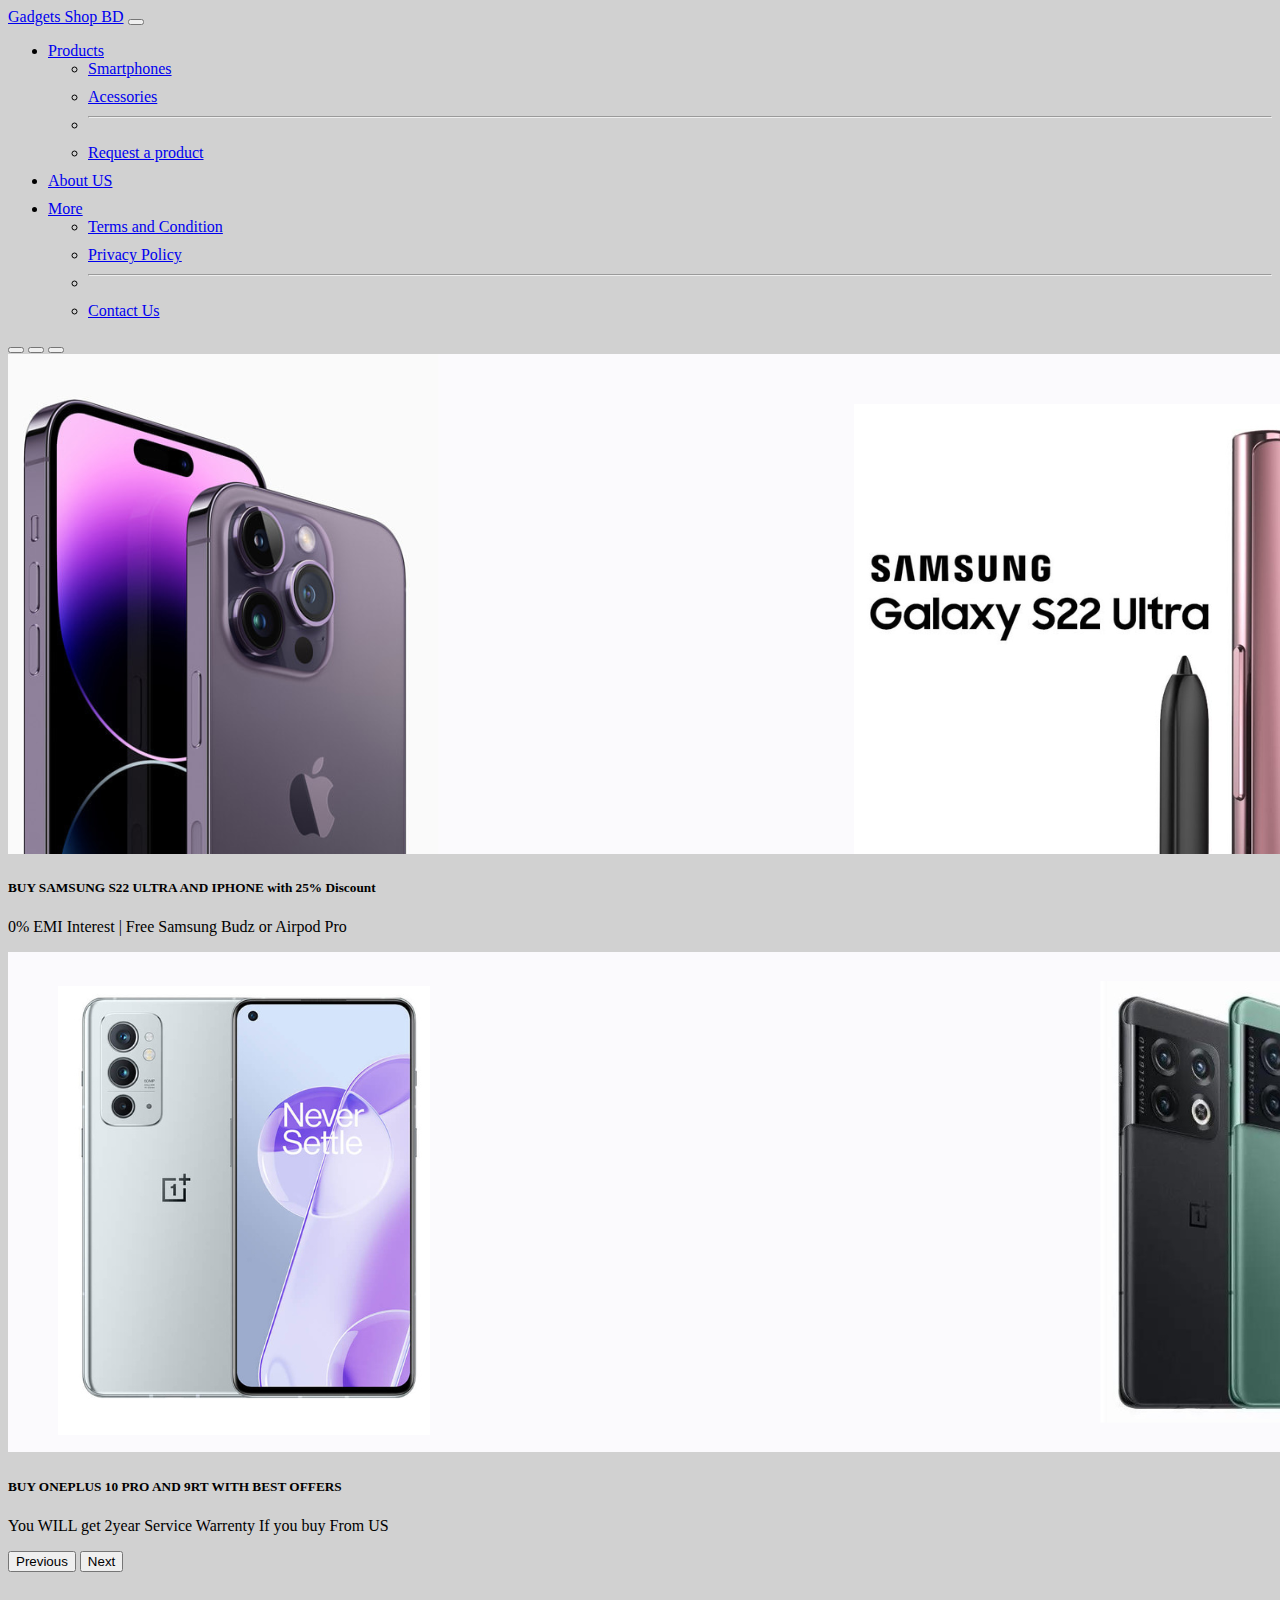
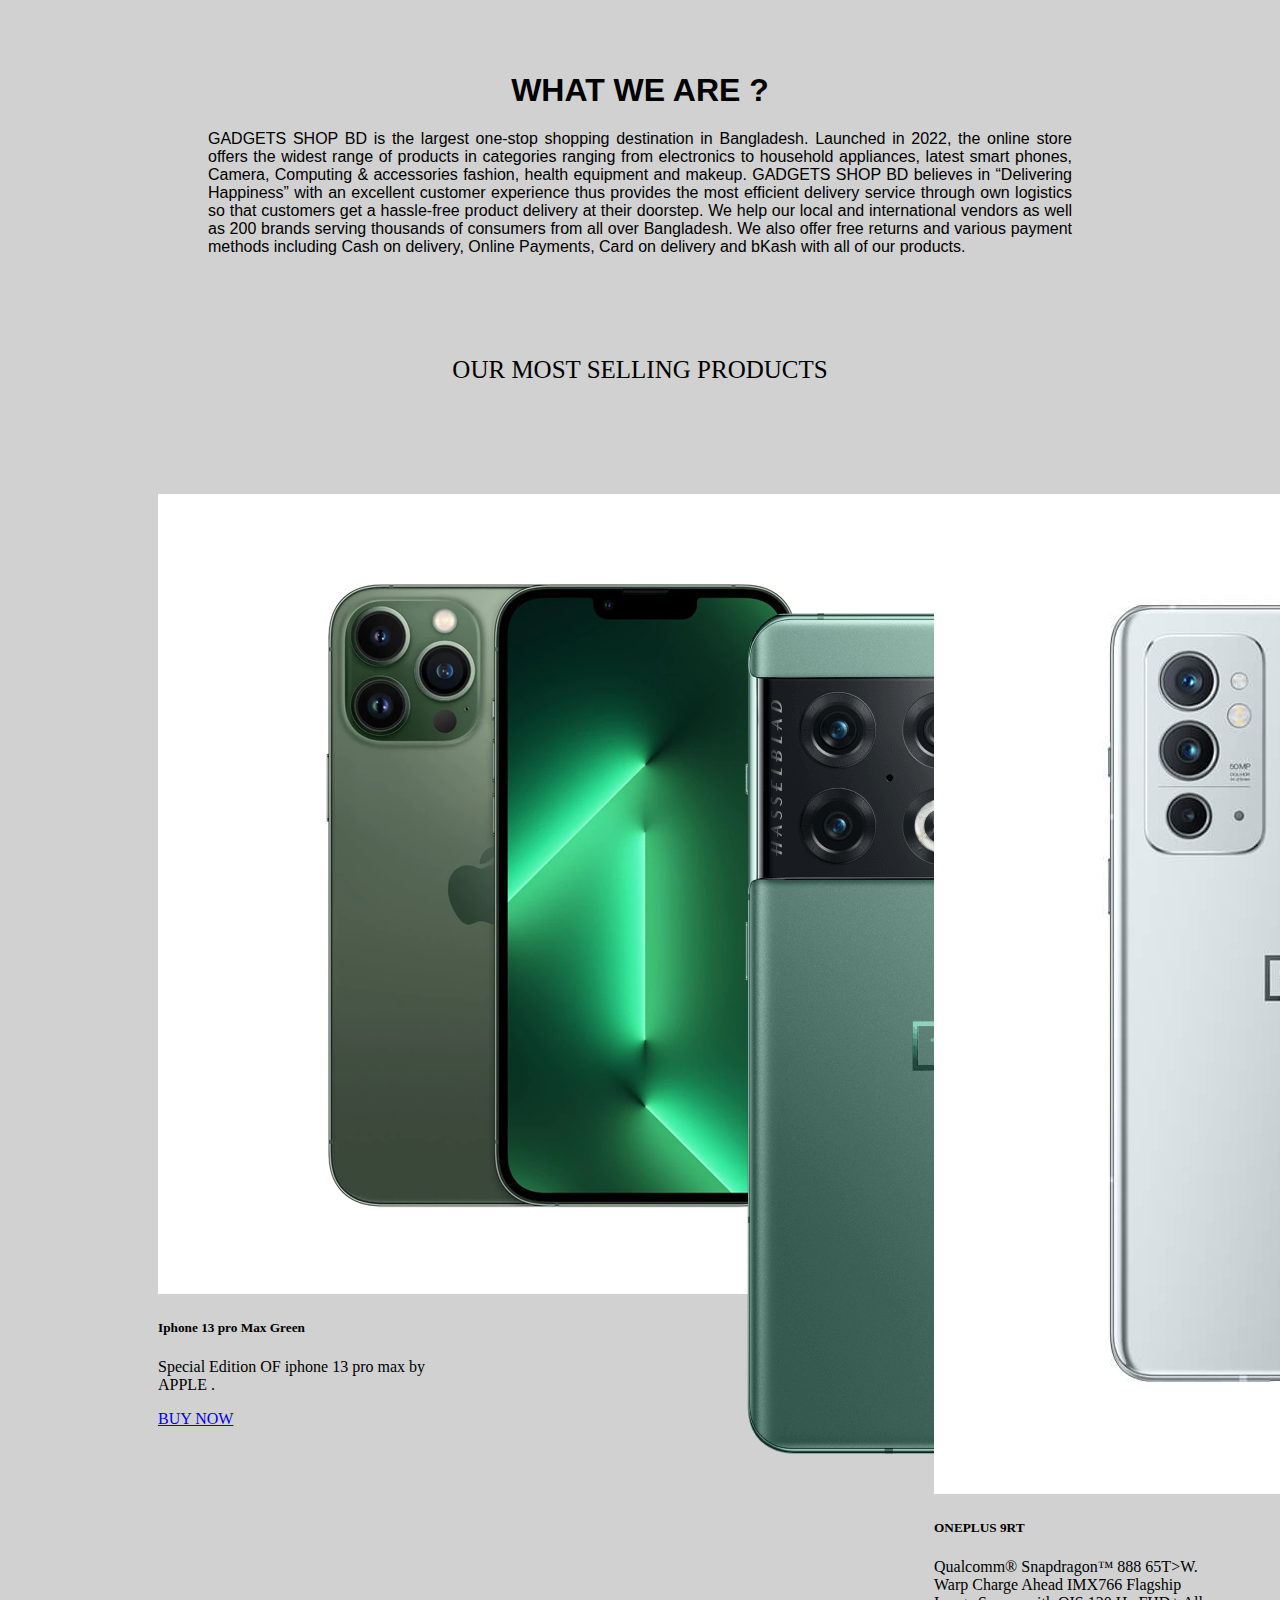
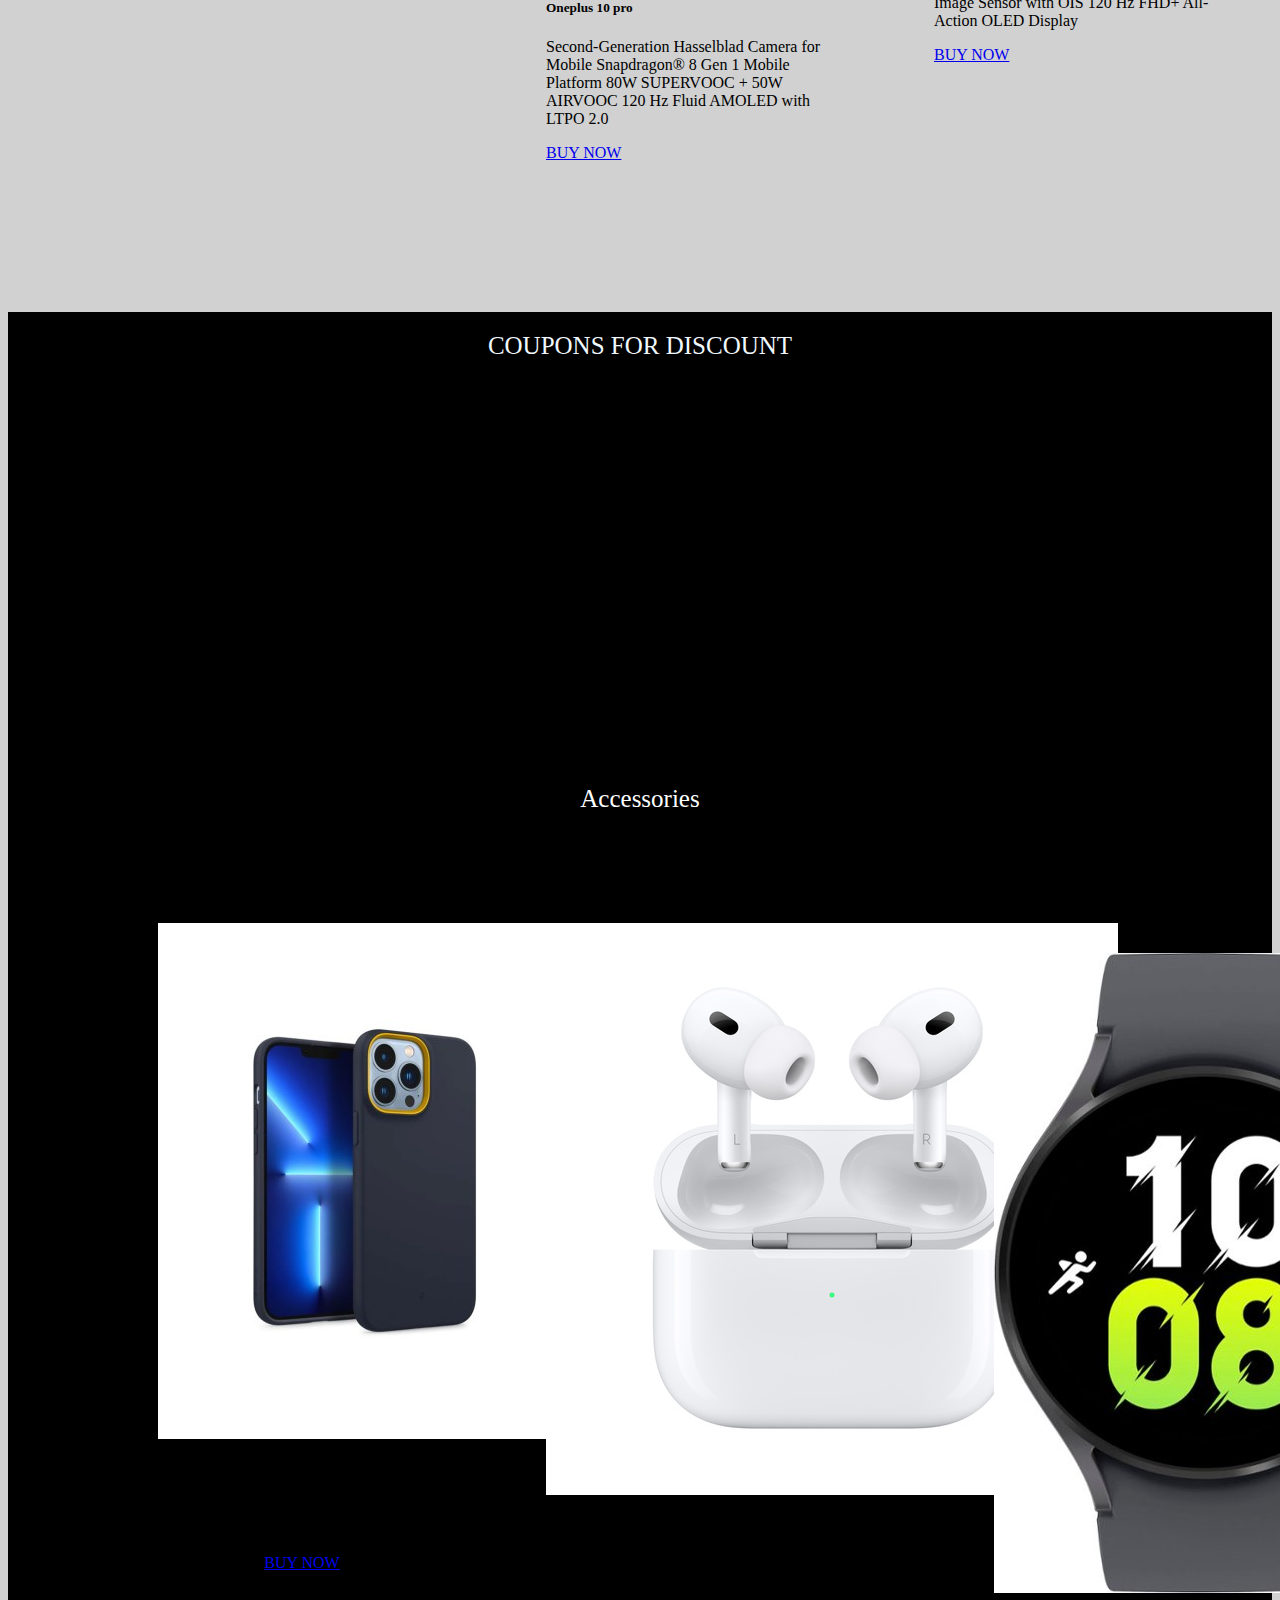
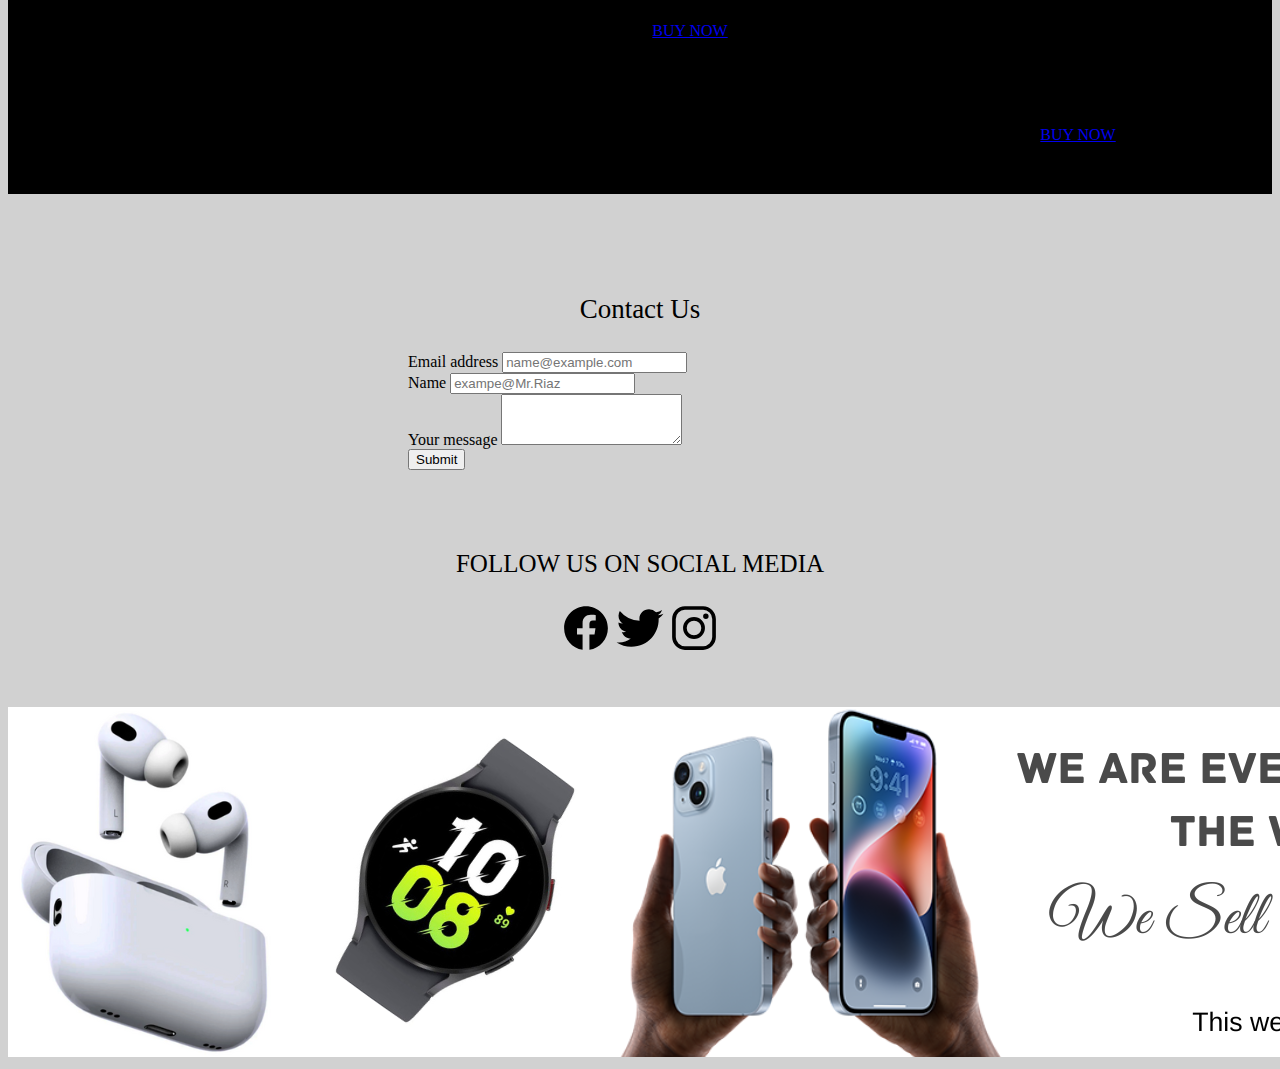
<file: src/index.html>
<!doctype html>
<html lang="en">

<head>
    <!-- Required meta tags -->
    <meta charset="utf-8">
    <meta name="viewport" content="width=device-width, initial-scale=1">

    <!-- Bootstrap CSS -->
    <link href="https://cdn.jsdelivr.net/npm/bootstrap@5.0.2/dist/css/bootstrap.min.css" rel="stylesheet"
        integrity="sha384-EVSTQN3/azprG1Anm3QDgpJLIm9Nao0Yz1ztcQTwFspd3yD65VohhpuuCOmLASjC" crossorigin="anonymous">

    <link rel="stylesheet" href="style.css">

    <title>GADGETS SHOP BD </title>
</head>

<body>

    <!--NAV MENU-->
    <div>

        <nav class="navbar navbar-expand-lg navbar-dark bg-dark ">

            <div class="container-fluid">
                <a class="navbar-brand" href="index.html">Gadgets Shop BD</a>
                <button class="navbar-toggler" type="button" data-bs-toggle="collapse"
                    data-bs-target="#navbarSupportedContent" aria-controls="navbarSupportedContent"
                    aria-expanded="false" aria-label="Toggle navigation">
                    <span class="navbar-toggler-icon"></span>
                </button>
                <div class="collapse navbar-collapse" id="navbarSupportedContent">
                    <ul class="navbar-nav me-auto mb-2 mb-lg-0">
                        <!-- <li class="nav-item">
                            <a class="nav-link active" aria-current="page" href="#">Products</a>
                        </li> -->
                        <!--  -->
                        <li class="nav-item dropdown">
                            <a class="nav-link dropdown-toggle" href="#" id="navbarDropdown" role="button"
                                data-bs-toggle="dropdown" aria-expanded="false">
                                Products
                            </a>
                            <ul class="dropdown-menu" aria-labelledby="navbarDropdown">
                                <li><a class="dropdown-item" href="products.html" target="_blank">Smartphones</a></li>
                                <li><a class="dropdown-item" href="acessories.html" target="_blank">Acessories</a></li>
                                <li>
                                    <hr class="dropdown-divider">
                                </li>
                                <li><a class="dropdown-item" href="request-product.html" target="_blank">Request a product</a></li>
                            </ul>
                        </li>
                        <!--  -->
                        <li class="nav-item">
                            <a class="nav-link" href="abount.html" target="_blank">About US</a>
                        </li>
                        <li class="nav-item dropdown">
                            <a class="nav-link dropdown-toggle" href="#" id="navbarDropdown" role="button"
                                data-bs-toggle="dropdown" aria-expanded="false">
                                More
                            </a>
                            <ul class="dropdown-menu" aria-labelledby="navbarDropdown">
                                <li><a class="dropdown-item" href="terms-and-condition.html">Terms and Condition</a></li>
                                <li><a class="dropdown-item" href="privacy-policy.html">Privacy Policy</a></li>
                                <li>
                                    <hr class="dropdown-divider">
                                </li>
                                <li><a class="dropdown-item" href="request-product.html">Contact Us</a></li>
                            </ul>
                        </li>
                    </ul>
                    <!--
                <form class="d-flex">
                    <input class="form-control me-2" type="search" placeholder="Search" aria-label="Search">
                    <button class="btn btn-outline-success" type="submit">Search Products</button>
                  </form>
                -->
                </div>
            </div>
        </nav>

    </div>

    <!-- PHOTO SLIDE -->
    <div id="carouselExampleDark" class="carousel carousel-dark slide" data-bs-ride="carousel">
        <div class="carousel-indicators">
            <button type="button" data-bs-target="#carouselExampleDark" data-bs-slide-to="0" class="active"
                aria-current="true" aria-label="Slide 1"></button>
            <button type="button" data-bs-target="#carouselExampleDark" data-bs-slide-to="1"
                aria-label="Slide 2"></button>
            <button type="button" data-bs-target="#carouselExampleDark" data-bs-slide-to="2"
                aria-label="Slide 3"></button>
        </div>
        <div class="carousel-inner">
            <div class="carousel-item active" data-bs-interval="10000">
                <img src="/images/001.png" class="d-block w-100" alt="...">
                <div class="carousel-caption d-none d-md-block">
                    <h5>BUY SAMSUNG S22 ULTRA AND IPHONE with 25% Discount </h5>
                    <p>0% EMI Interest | Free Samsung Budz or Airpod Pro </p>
                </div>
            </div>
            <div class="carousel-item" data-bs-interval="2000">
                <img src="/images/02.png" class="d-block w-100" alt="...">
                <div class="carousel-caption d-none d-md-block">
                    <h5>BUY ONEPLUS 10 PRO AND 9RT WITH BEST OFFERS </h5>
                    <p>You WILL get 2year Service Warrenty If you buy From US</p>
                </div>
            </div>
            <!-- <div class="carousel-item">
                <img src="phone.png" class="d-block w-100" alt="...">
                <div class="carousel-caption d-none d-md-block">
                    <h5>PURCHASE ANY SMARTPHONE TO GET 10% cashback</h5>

                </div>
            </div> -->
        </div>
        <button class="carousel-control-prev" type="button" data-bs-target="#carouselExampleDark" data-bs-slide="prev">
            <span class="carousel-control-prev-icon" aria-hidden="true"></span>
            <span class="visually-hidden">Previous</span>
        </button>
        <button class="carousel-control-next" type="button" data-bs-target="#carouselExampleDark" data-bs-slide="next">
            <span class="carousel-control-next-icon" aria-hidden="true"></span>
            <span class="visually-hidden">Next</span>
        </button>
    </div>

    <!-- PARAGRAPH -->

    <div class="body-paragraph-1">
        <h1>WHAT WE ARE ?</h1>
        <p class="paragraph-1">
            GADGETS SHOP BD is the largest one-stop shopping destination in Bangladesh. Launched in 2022, the online
            store offers
            the widest range of products in categories ranging from electronics to household appliances, latest smart
            phones, Camera, Computing & accessories fashion, health equipment and makeup.

            GADGETS SHOP BD believes in “Delivering Happiness” with an excellent customer experience thus provides the
            most
            efficient delivery service through own logistics so that customers get a hassle-free product delivery at
            their
            doorstep. We help our local and international vendors as well as 200 brands serving thousands of consumers
            from
            all over Bangladesh. We also offer free returns and various payment methods including Cash on delivery,
            Online
            Payments, Card on delivery and bKash with all of our products.

        </p>
    </div>


    <!-- sub text 1 -->
    <div class="Most-selling">
        <p>
            OUR MOST SELLING PRODUCTS
        </p>
    </div>


    <!-- Buy Product cards -->
    <div class="cards">

        <div class="card" style="width: 18rem;">
            <img src="/images/iphone 13 green.png" class="card-img-top" alt="...">
            <div class="card-body">
                <h5 class="card-title">Iphone 13 pro Max Green</h5>
                <p class="card-text">Special Edition OF iphone 13 pro max by APPLE . </p>
                <a href="#" class="btn btn-primary">BUY NOW</a>
            </div>
        </div>
        <div class="card" style="width: 18rem;">
            <img src="/images/Oneplus 10 pro green.png" class="card-img-top" alt="...">
            <div class="card-body">
                <h5 class="card-title">Oneplus 10 pro</h5>
                <p class="card-text">Second-Generation Hasselblad Camera for Mobile
                    Snapdragon® 8 Gen 1 Mobile Platform
                    80W SUPERVOOC + 50W AIRVOOC
                    120 Hz Fluid AMOLED with LTPO 2.0</p>
                <a href="#" class="btn btn-primary">BUY NOW</a>
            </div>
        </div>
        <div class="card" style="width: 18rem;">
            <img src="/images/Oneplus-9RT-5G.jpg" class="card-img-top" alt="...">
            <div class="card-body">
                <h5 class="card-title">ONEPLUS 9RT</h5>
                <p class="card-text">
                    Qualcomm® Snapdragon™ 888

                    65T>W. Warp Charge Ahead

                    IMX766 Flagship Image Sensor with OIS

                    120 Hz FHD+ All-Action OLED Display</p>
                <a href="#" class="btn btn-primary">BUY NOW</a>
            </div>
        </div>
        <div class="card" style="width: 18rem;">
            <img src="/images/14.jpg" class="card-img-top w-60 h-50" alt="...">
            <div class="card-body">
                <h5 class="card-title">Iphone 14 pro Max</h5>
                <p class="card-text">The mastermind behind it all.
                    Say hello to A16 Bionic, the ultimate smartphone chip.</p>
                <a href="#" class="btn btn-primary">BUY NOW</a>
            </div>
        </div>

    </div>

    <!-- Upcoming phones list and black Background -->
    <div id="block-1">

        <div style="font-size:25px;color: aliceblue; padding-top: 20px;">
            COUPONS FOR DISCOUNT 
        </div>

        <div id="listofcoupons">
            <ul class="list-group list-group-horizontal">
                <li class="list-group-item">Gad77785</li>
                <li class="list-group-item">50%gedge</li>
                <li class="list-group-item">4adf5615</li>
            </ul>
            <ul class="list-group list-group-horizontal-sm">
                <li class="list-group-item">dfa5220ss</li>
                <li class="list-group-item">322sdasfs</li>
                <li class="list-group-item">asdasd51s</li>
            </ul>
            <ul class="list-group list-group-horizontal-md">
                <li class="list-group-item">gedgets50</li>
                <li class="list-group-item">free70ged</li>
                <li class="list-group-item">offpersen</li>
            </ul>
            <ul class="list-group list-group-horizontal-lg">
                <li class="list-group-item">77777eee3</li>
                <li class="list-group-item">99999rrr3</li>
                <li class="list-group-item">11111yyy</li>
            </ul>
            <!-- <ul class="list-group list-group-horizontal-xl">
        <li class="list-group-item">An item</li>
        <li class="list-group-item">A second item</li>
        <li class="list-group-item">A third item</li>
      </ul>
      <ul class="list-group list-group-horizontal-xxl">
        <li class="list-group-item">An item</li>
        <li class="list-group-item">A second item</li>
        <li class="list-group-item">A third item</li>
      </ul> -->
        </div>

        <!-- OTHER ACCESSORIES card -->
        <div>
            <p style="color:white ; font-size:25px; " >
                Accessories
            </p>
        </div>
        <div class="cards">

            <div class="card" style="width: 18rem;">
                <img src="/images/iphone13 cover.jpg" class="card-img-top" alt="...">
                <div class="card-body">
                    <h5 class="card-title">Caseology Nano Pop Silicone Case For iPhone 13 Pro Max</h5>
                    <p class="card-text"> Price : 25$</p>
                    <a href="#" class="btn btn-primary">BUY NOW</a>
                </div>
            </div>
            <div class="card" style="width: 18rem;">
                <img src="/images/airpod pro.jpg" class="card-img-top" alt="...">
                <div class="card-body">
                    <h5 class="card-title">AirPods Pro (2nd generation)</h5>
                    <p class="card-text" style="margin-top: 50px;">$249.00
                        or
                        $41.50/mo.per month for 6 mo.</p>
                    <a href="#" class="btn btn-primary" style="margin-top: 30px;">BUY NOW</a>
                </div>
            </div>
            <div class="card" style="width: 18rem;">
                <img src="/images/samsung watch.jpg" class="card-img-top w-50" alt="..."
                    style="margin-left: 60px; margin-top:30px;">
                <div class="card-body">
                    <h5 class="card-title" style="margin-top: 40px;">Samsung - Galaxy Watch5 Aluminum Smartwatch 44mm BT
                        - Graphite</h5>
                    <p class="card-text">
                        Price : $309.99
                    </p>
                    <a href="#" class="btn btn-primary" style="margin-top: 70px;">BUY NOW</a>
                </div>
            </div>
            <div class="card" style="width: 18rem;">
                <img src="/images/samsung budz.jpg" class="card-img-top w-50  " alt="..."
                    style="margin-left:65px; margin-top:20px;">
                <div class="card-body">
                    <h5 class="card-title" style="margin-top: 50px;">Samsung - Galaxy Buds Live True Wireless Earbud Headphones - Bronze</h5>
                    <p class="card-text">Price : $109.99</p>
                    <a href="#" class="btn btn-primary" style="margin-top:65px;">BUY NOW</a>
                </div>
            </div>

        </div>


    </div>

    <p style="font-size:27px ; text-align:center;">
        Contact Us
    </p>

    <div style="margin-left:400px; margin-right:400px; margin-bottom:80px;">
        <div class="mb-3">
            <label for="exampleFormControlInput1" class="form-label">Email address</label>
            <input type="email" class="form-control" id="exampleFormControlInput1" placeholder="name@example.com">    
        </div>
        <div class="mb-3">
            <label for="exampleFormControlInput1" class="form-label">Name</label>
            <input type="email" class="form-control" id="exampleFormControlInput1" placeholder="exampe@Mr.Riaz">    
        </div>
          <div class="mb-3">
            <label for="exampleFormControlTextarea1" class="form-label">Your message</label>
            <textarea class="form-control" id="exampleFormControlTextarea1" rows="3"></textarea>
          </div>
          <div class="col-12">
            <button type="submit" class="btn btn-primary">Submit</button>
          </div>


    </div>

 <!-- social media icon and link  -->
<div style="text-align: center; margin-bottom: 50px;">

    <p style="font-size:25px;">FOLLOW US ON SOCIAL MEDIA </p>
    <a href="https://www.facebook.com/riaz6882/" target="_blank"><img src="/images/logo-facebook.svg" width="50px" alt=""></a>
    <a href="https://twitter.com/i/flow/login" target="_blank"><img src="/images/logo-twitter.svg" width="50px" alt=""></a> 
    <a href="https://www.instagram.com/" target="_blank"><img src="/images/logo-instagram.svg" width="50px" alt=""></a> 

    

</div>


    <div>

        <div id="carouselExampleSlidesOnly" class="carousel slide" data-bs-ride="carousel">
            <div class="carousel-inner">
              <div class="carousel-item active">
                <img src="/images/Footer image.png" class="d-block w-100" alt="...">
              </div>
              <!-- <div class="carousel-item">
                <img src="..." class="d-block w-100" alt="...">
              </div>
              <div class="carousel-item">
                <img src="..." class="d-block w-100" alt="...">
              </div>
            </div> -->
          </div>



    </div>








    <!-- Optional JavaScript; choose one of the two! -->

    <!-- Option 1: Bootstrap Bundle with Popper -->
    <script src="https://cdn.jsdelivr.net/npm/bootstrap@5.0.2/dist/js/bootstrap.bundle.min.js"
        integrity="sha384-MrcW6ZMFYlzcLA8Nl+NtUVF0sA7MsXsP1UyJoMp4YLEuNSfAP+JcXn/tWtIaxVXM"
        crossorigin="anonymous"></script>

    <!-- Option 2: Separate Popper and Bootstrap JS -->
    <!--
    <script src="https://cdn.jsdelivr.net/npm/@popperjs/core@2.9.2/dist/umd/popper.min.js" integrity="sha384-IQsoLXl5PILFhosVNubq5LC7Qb9DXgDA9i+tQ8Zj3iwWAwPtgFTxbJ8NT4GN1R8p" crossorigin="anonymous"></script>
    <script src="https://cdn.jsdelivr.net/npm/bootstrap@5.0.2/dist/js/bootstrap.min.js" integrity="sha384-cVKIPhGWiC2Al4u+LWgxfKTRIcfu0JTxR+EQDz/bgldoEyl4H0zUF0QKbrJ0EcQF" crossorigin="anonymous"></script>
    -->
</body>

</html>
</file>
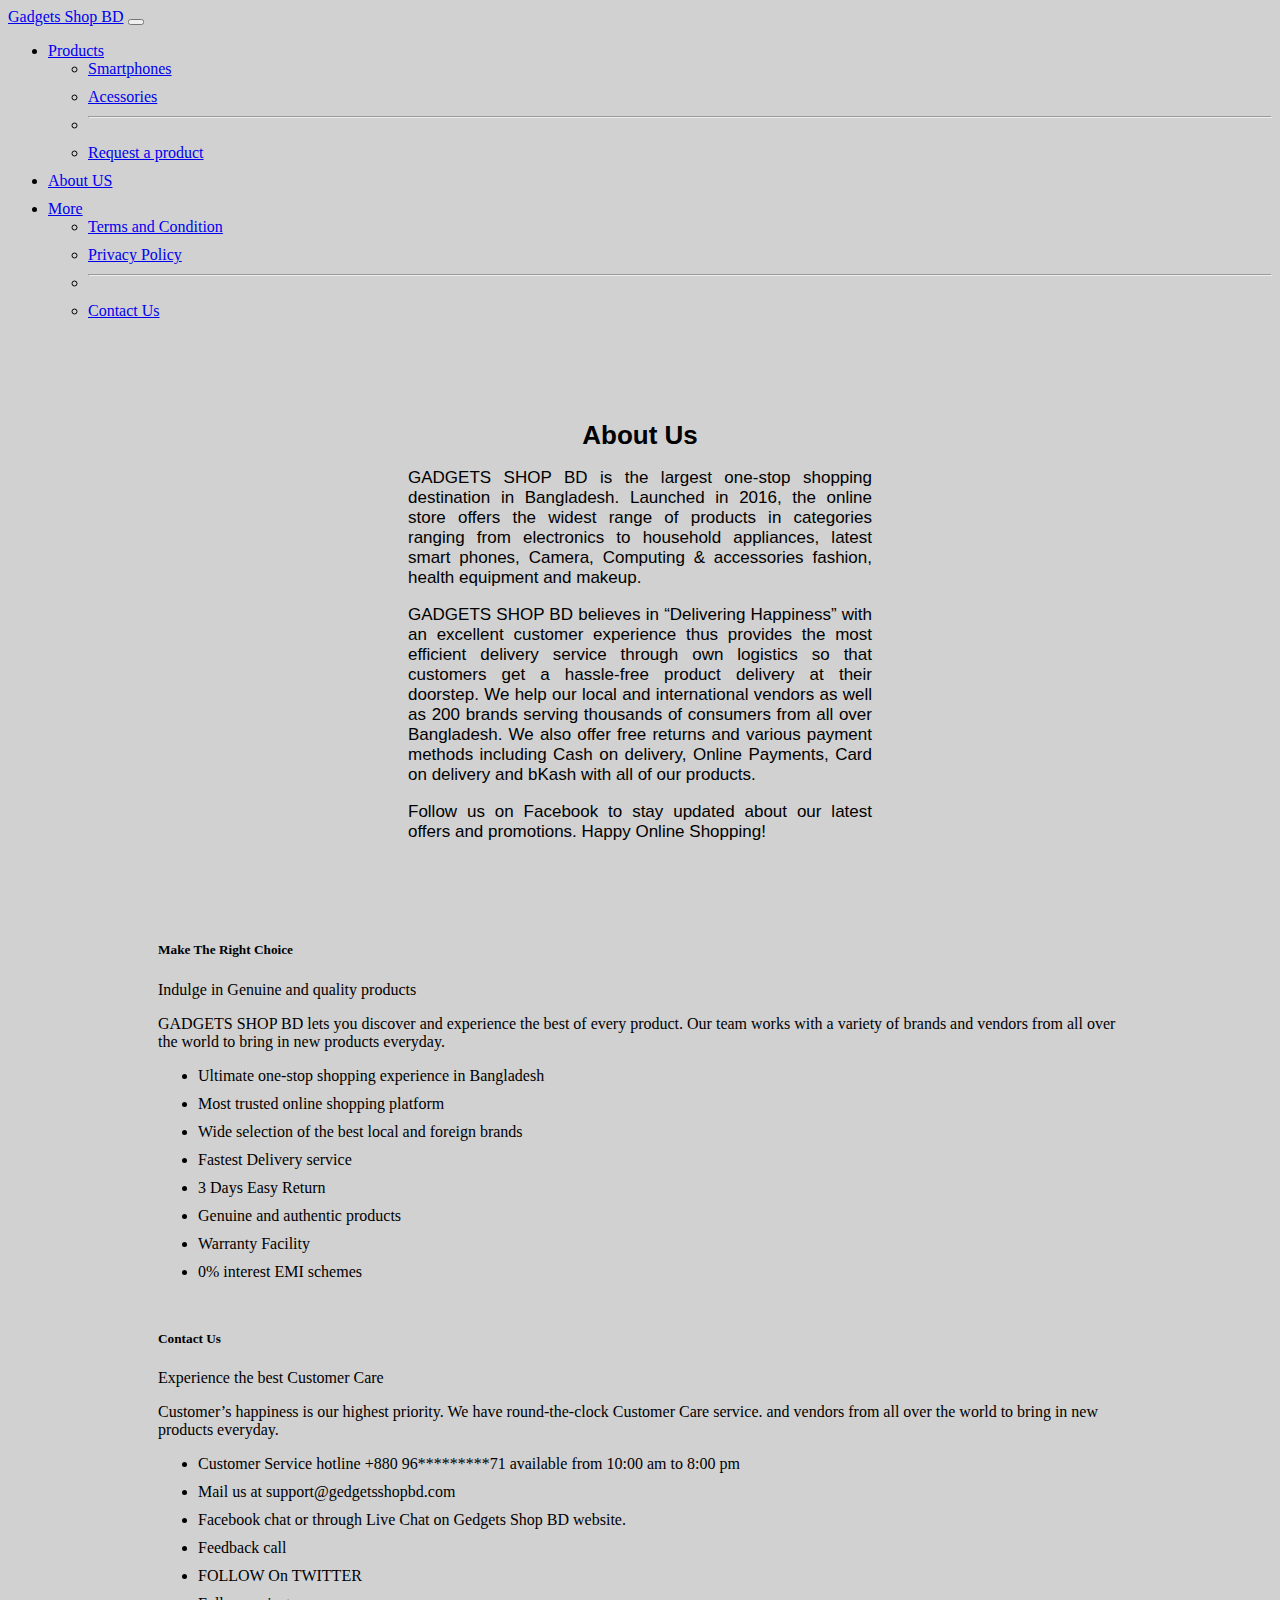
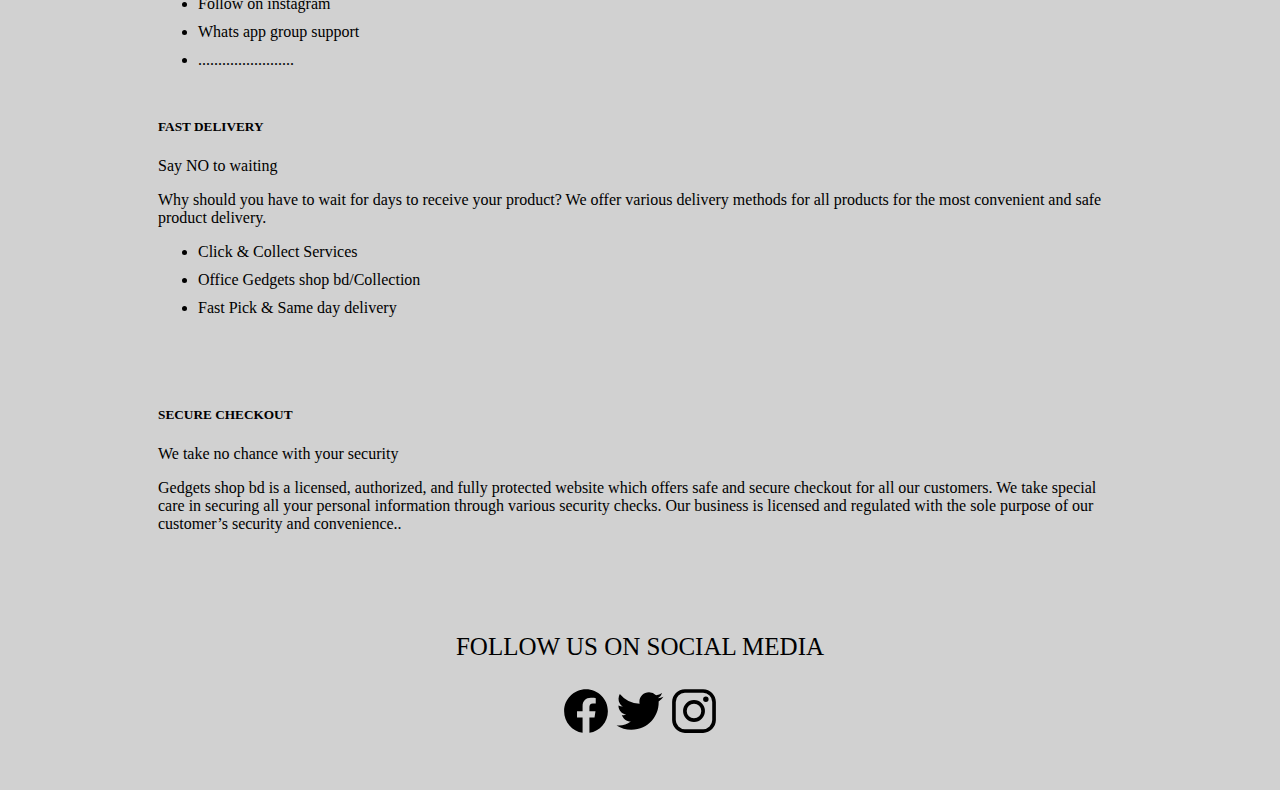
<file: src/abount.html>
<!DOCTYPE html>
<html lang="en">

<head>
    <meta charset="UTF-8">
    <meta http-equiv="X-UA-Compatible" content="IE=edge">
    <meta name="viewport" content="width=device-width, initial-scale=1.0">
    <title>About Us</title>
    <link href="https://cdn.jsdelivr.net/npm/bootstrap@5.2.1/dist/css/bootstrap.min.css" rel="stylesheet"
        integrity="sha384-iYQeCzEYFbKjA/T2uDLTpkwGzCiq6soy8tYaI1GyVh/UjpbCx/TYkiZhlZB6+fzT" crossorigin="anonymous">
        <link rel="stylesheet" href="style.css">
    <style>
        h1 {
            font-size: 26px;
            font-family: 'Segoe UI', Tahoma, Geneva, Verdana, sans-serif;
            text-align: center;
        }

        #about {
            font-size: 17px;
            text-align: justify;
            margin-left: 400px;
            margin-right: 400px;
            font-family: 'Franklin Gothic Medium', 'Arial Narrow', Arial, sans-serif;
            margin-top: 100px;
        }

        .row {
            margin: 100px;
        }
    </style>
</head>

<body>

    <div>

         <!--NAV MENU-->
    <div>

        <nav class="navbar navbar-expand-lg navbar-dark bg-dark ">

            <div class="container-fluid">
                <a class="navbar-brand" href="index.html">Gadgets Shop BD</a>
                <button class="navbar-toggler" type="button" data-bs-toggle="collapse"
                    data-bs-target="#navbarSupportedContent" aria-controls="navbarSupportedContent"
                    aria-expanded="false" aria-label="Toggle navigation">
                    <span class="navbar-toggler-icon"></span>
                </button>
                <div class="collapse navbar-collapse" id="navbarSupportedContent">
                    <ul class="navbar-nav me-auto mb-2 mb-lg-0">
                        <!-- <li class="nav-item">
                            <a class="nav-link active" aria-current="page" href="#">Products</a>
                        </li> -->
                        <!--  -->
                        <li class="nav-item dropdown">
                            <a class="nav-link dropdown-toggle" href="#" id="navbarDropdown" role="button"
                                data-bs-toggle="dropdown" aria-expanded="false">
                                Products
                            </a>
                            <ul class="dropdown-menu" aria-labelledby="navbarDropdown">
                                <li><a class="dropdown-item" href="products.html" target="_blank">Smartphones</a></li>
                                <li><a class="dropdown-item" href="acessories.html" target="_blank">Acessories</a></li>
                                <li>
                                    <hr class="dropdown-divider">
                                </li>
                                <li><a class="dropdown-item" href="request-product.html" target="_blank">Request a product</a></li>
                            </ul>
                        </li>
                        <!--  -->
                        <li class="nav-item">
                            <a class="nav-link" href="abount.html" target="_blank">About US</a>
                        </li>
                        <li class="nav-item dropdown">
                            <a class="nav-link dropdown-toggle" href="#" id="navbarDropdown" role="button"
                                data-bs-toggle="dropdown" aria-expanded="false">
                                More
                            </a>
                            <ul class="dropdown-menu" aria-labelledby="navbarDropdown">
                                <li><a class="dropdown-item" href="terms-and-condition.html">Terms and Condition</a></li>
                                <li><a class="dropdown-item" href="privacy-policy.html">Privacy Policy</a></li>
                                <li>
                                    <hr class="dropdown-divider">
                                </li>
                                <li><a class="dropdown-item" href="request-product.html">Contact Us</a></li>
                            </ul>
                        </li>
                    </ul>
                    <!--
                <form class="d-flex">
                    <input class="form-control me-2" type="search" placeholder="Search" aria-label="Search">
                    <button class="btn btn-outline-success" type="submit">Search Products</button>
                  </form>
                -->
                </div>
            </div>
        </nav>

    </div>

    <!-- About us  -->

    <div id="about">
        <h1>
            About Us
        </h1>
        <p>GADGETS SHOP BD is the largest one-stop shopping destination in Bangladesh. Launched in 2016, the online
            store
            offers
            the widest range of products in categories ranging from electronics to household appliances, latest smart
            phones, Camera, Computing & accessories fashion, health equipment and makeup.</p>
        <p>
            GADGETS SHOP BD believes in “Delivering Happiness” with an excellent customer experience thus provides the
            most
            efficient delivery service through own logistics so that customers get a hassle-free product delivery at
            their doorstep. We help our local and international vendors as well as 200 brands serving thousands of
            consumers from all over Bangladesh. We also offer free returns and various payment methods including Cash on
            delivery, Online Payments, Card on delivery and bKash with all of our products.
        </p>

        <p>
            Follow us on Facebook to stay updated about our latest offers and promotions. Happy Online Shopping!
        </p>
    </div>


    <!-- list and card -->

    <div class="row">
        <div class="col-sm-6">
            <div class="card">

                <div class="card-body">
                    <h5 class="card-title">Make The Right Choice</h5>
                    <p class="card-text">Indulge in Genuine and quality products</p>
                    <p class="card-text">GADGETS SHOP BD lets you discover and experience the best of every product. Our
                        team works with
                        a variety of brands and vendors from all over the world to bring in new products everyday.</p>
                    <p class="card-text">
                    <ul class="list-group list-group-flush">
                        <li class="list-group-item">Ultimate one-stop shopping experience in Bangladesh</li>
                        <li class="list-group-item">Most trusted online shopping platform</li>
                        <li class="list-group-item">Wide selection of the best local and foreign brands</li>
                        <li class="list-group-item">Fastest Delivery service</li>
                        <li class="list-group-item">3 Days Easy Return</li>
                        <li class="list-group-item">Genuine and authentic products</li>
                        <li class="list-group-item">Warranty Facility</li>
                        <li class="list-group-item">0% interest EMI schemes</li>
                    </ul>
                    </p>
                </div>

            </div>

        </div>
        <div class="col-sm-6">
            <div class="card">

                <div class="card-body">
                    <h5 class="card-title">Contact Us</h5>
                    <p class="card-text">Experience the best Customer Care</p>
                    <p class="card-text">Customer’s happiness is our highest priority. We have round-the-clock Customer
                        Care service. and vendors from all over the world to bring in new products everyday.</p>
                    <p class="card-text">
                    <ul class="list-group list-group-flush">
                        <li class="list-group-item">Customer Service hotline +880 96*********71 available from 10:00 am
                            to 8:00 pm</li>
                        <li class="list-group-item">Mail us at support@gedgetsshopbd.com</li>
                        <li class="list-group-item">Facebook chat or through Live Chat on Gedgets Shop BD website.</li>
                        <li class="list-group-item">Feedback call</li>
                        <li class="list-group-item">FOLLOW On TWITTER</li>
                        <li class="list-group-item">Follow on instagram</li>
                        <li class="list-group-item">Whats app group support</li>
                        <li class="list-group-item">........................</li>


                    </ul>
                    </p>
                </div>

            </div>

        </div>
        <div class="col-sm-6" style="margin-top: 50px;">
            <div class="card">

                <div class="card-body">
                    <h5 class="card-title">FAST DELIVERY</h5>
                    <p class="card-text">Say NO to waiting</p>
                    <p class="card-text">Why should you have to wait for days to receive your product? We offer various
                        delivery methods for all products for the most convenient and safe product delivery.</p>
                    <p class="card-text">
                    <ul class="list-group list-group-flush">
                        <li class="list-group-item">Click & Collect Services</li>
                        <li class="list-group-item">Office Gedgets shop bd/Collection</li>
                        <li class="list-group-item">Fast Pick & Same day delivery</li>
                    </ul>
                    </p>
                </div>

            </div>

        </div>
        <div class="col-sm-5 row-cols-" style="margin-top:90px ; margin-left:0px ;">
            <div class="card">

                <div class="card-body">
                    <h5 class="card-title">SECURE CHECKOUT</h5>
                    <p class="card-text">We take no chance with your security</p>
                    <p class="card-text">Gedgets shop bd is a licensed, authorized, and fully protected website which offers
                        safe and secure checkout for all our customers. We take special care in securing all your
                        personal information through various security checks. Our business is licensed and regulated
                        with the sole purpose of our customer’s security and convenience..</p>
                    
                </div>

            </div>

        </div>

    </div>
    </div>

    </div>
    <!-- social media  -->
    <div style="text-align: center; margin-bottom:50px;">

        <p style="font-size:25px;">FOLLOW US ON SOCIAL MEDIA </p>
        <a href="https://www.facebook.com/riaz6882/" target="_blank"><img src="/images/logo-facebook.svg" width="50px" alt=""></a>
        <a href="https://twitter.com/i/flow/login" target="_blank"><img src="/images/logo-twitter.svg" width="50px" alt=""></a> 
        <a href="https://www.instagram.com/" target="_blank"><img src="/images/logo-instagram.svg" width="50px" alt=""></a> 
    
        
    
    </div>



    <script src="https://cdn.jsdelivr.net/npm/bootstrap@5.2.1/dist/js/bootstrap.bundle.min.js"
        integrity="sha384-u1OknCvxWvY5kfmNBILK2hRnQC3Pr17a+RTT6rIHI7NnikvbZlHgTPOOmMi466C8"
        crossorigin="anonymous"></script>
</body>

</html>
</file>
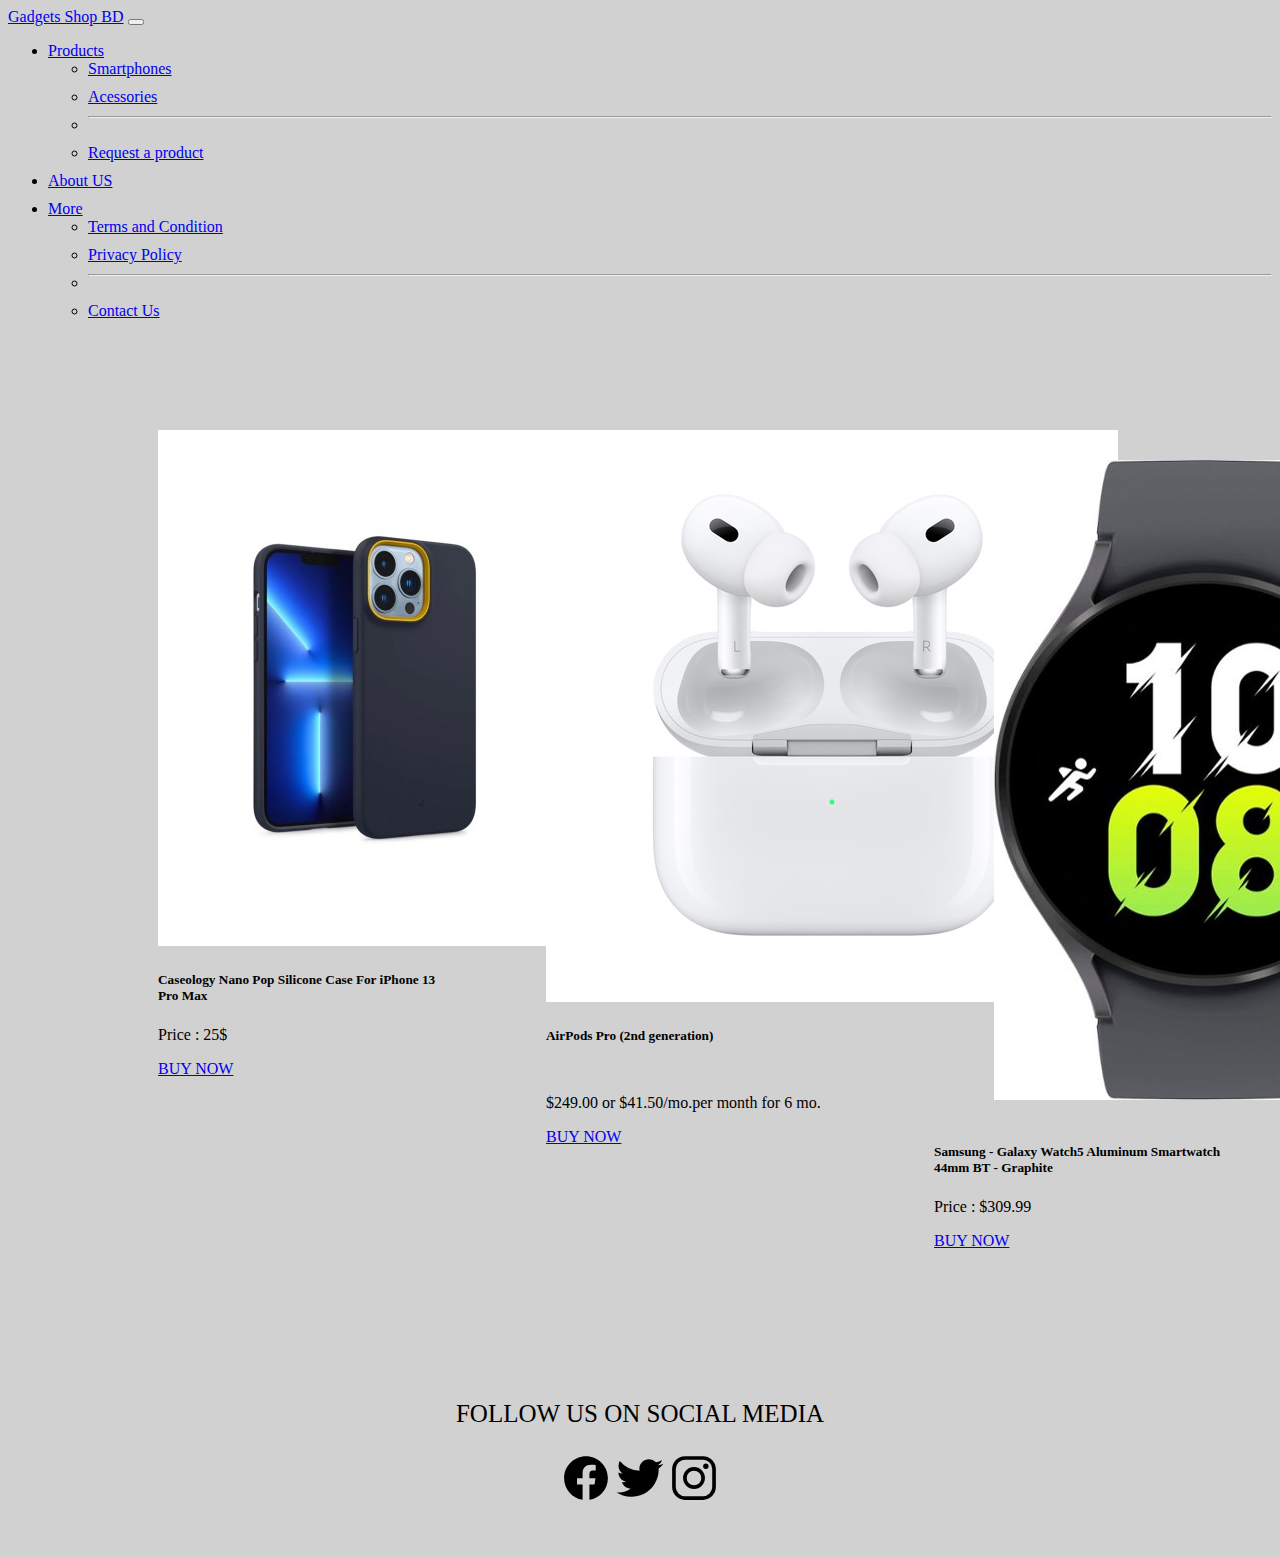
<file: src/acessories.html>
<!doctype html>
<html lang="en">

<head>
    <meta charset="utf-8">
    <meta name="viewport" content="width=device-width, initial-scale=1">
    <title>Acessories</title>
    <link href="https://cdn.jsdelivr.net/npm/bootstrap@5.2.1/dist/css/bootstrap.min.css" rel="stylesheet"
        integrity="sha384-iYQeCzEYFbKjA/T2uDLTpkwGzCiq6soy8tYaI1GyVh/UjpbCx/TYkiZhlZB6+fzT" crossorigin="anonymous">

        <link rel="stylesheet" href="style.css">

</head>

<body>

<!--NAV MENU-->
<div>

    <nav class="navbar navbar-expand-lg navbar-dark bg-dark ">

        <div class="container-fluid">
            <a class="navbar-brand" href="index.html">Gadgets Shop BD</a>
            <button class="navbar-toggler" type="button" data-bs-toggle="collapse"
                data-bs-target="#navbarSupportedContent" aria-controls="navbarSupportedContent"
                aria-expanded="false" aria-label="Toggle navigation">
                <span class="navbar-toggler-icon"></span>
            </button>
            <div class="collapse navbar-collapse" id="navbarSupportedContent">
                <ul class="navbar-nav me-auto mb-2 mb-lg-0">
                    <!-- <li class="nav-item">
                        <a class="nav-link active" aria-current="page" href="#">Products</a>
                    </li> -->
                    <!--  -->
                    <li class="nav-item dropdown">
                        <a class="nav-link dropdown-toggle" href="#" id="navbarDropdown" role="button"
                            data-bs-toggle="dropdown" aria-expanded="false">
                            Products
                        </a>
                        <ul class="dropdown-menu" aria-labelledby="navbarDropdown">
                            <li><a class="dropdown-item" href="products.html" target="_blank">Smartphones</a></li>
                            <li><a class="dropdown-item" href="acessories.html" target="_blank">Acessories</a></li>
                            <li>
                                <hr class="dropdown-divider">
                            </li>
                            <li><a class="dropdown-item" href="request-product.html" target="_blank">Request a product</a></li>
                        </ul>
                    </li>
                    <!--  -->
                    <li class="nav-item">
                        <a class="nav-link" href="abount.html" target="_blank">About US</a>
                    </li>
                    <li class="nav-item dropdown">
                        <a class="nav-link dropdown-toggle" href="#" id="navbarDropdown" role="button"
                            data-bs-toggle="dropdown" aria-expanded="false">
                            More
                        </a>
                        <ul class="dropdown-menu" aria-labelledby="navbarDropdown">
                            <li><a class="dropdown-item" href="terms-and-condition.html">Terms and Condition</a></li>
                            <li><a class="dropdown-item" href="privacy-policy.html">Privacy Policy</a></li>
                            <li>
                                <hr class="dropdown-divider">
                            </li>
                            <li><a class="dropdown-item" href="request-product.html">Contact Us</a></li>
                        </ul>
                    </li>
                </ul>
                <!--
            <form class="d-flex">
                <input class="form-control me-2" type="search" placeholder="Search" aria-label="Search">
                <button class="btn btn-outline-success" type="submit">Search Products</button>
              </form>
            -->
            </div>
        </div>
    </nav>

</div>











    <div class="cards">

        <div class="card" style="width: 18rem;">
            <img src="/images/iphone13 cover.jpg" class="card-img-top" alt="...">
            <div class="card-body">
                <h5 class="card-title">Caseology Nano Pop Silicone Case For iPhone 13 Pro Max</h5>
                <p class="card-text"> Price : 25$</p>
                <a href="#" class="btn btn-primary">BUY NOW</a>
            </div>
        </div>
        <div class="card" style="width: 18rem;">
            <img src="/images/airpod pro.jpg" class="card-img-top" alt="...">
            <div class="card-body">
                <h5 class="card-title">AirPods Pro (2nd generation)</h5>
                <p class="card-text" style="margin-top: 50px;">$249.00
                    or
                    $41.50/mo.per month for 6 mo.</p>
                <a href="#" class="btn btn-primary" style="margin-top: 30px;">BUY NOW</a>
            </div>
        </div>
        <div class="card" style="width: 18rem;">
            <img src="/images/samsung watch.jpg" class="card-img-top w-50" alt="..."
                style="margin-left: 60px; margin-top:30px;">
            <div class="card-body">
                <h5 class="card-title" style="margin-top: 40px;">Samsung - Galaxy Watch5 Aluminum Smartwatch 44mm BT
                    - Graphite</h5>
                <p class="card-text">
                    Price : $309.99
                </p>
                <a href="#" class="btn btn-primary" style="margin-top: 70px;">BUY NOW</a>
            </div>
        </div>
        <div class="card" style="width: 18rem;">
            <img src="/images/samsung budz.jpg" class="card-img-top w-50  " alt="..."
                style="margin-left:65px; margin-top:20px;">
            <div class="card-body">
                <h5 class="card-title" style="margin-top: 50px;">Samsung - Galaxy Buds Live True Wireless Earbud Headphones - Bronze</h5>
                <p class="card-text">Price : $109.99</p>
                <a href="#" class="btn btn-primary" style="margin-top:65px;">BUY NOW</a>
            </div>
        </div>

    </div>




 <!-- social media  -->
 <div style="text-align: center; margin-bottom: 50px;">

    <p style="font-size:25px;">FOLLOW US ON SOCIAL MEDIA </p>
    <a href="https://www.facebook.com/riaz6882/" target="_blank"><img src="/images/logo-facebook.svg" width="50px" alt=""></a>
    <a href="https://twitter.com/i/flow/login" target="_blank"><img src="/images/logo-twitter.svg" width="50px" alt=""></a> 
    <a href="https://www.instagram.com/" target="_blank"><img src="/images/logo-instagram.svg" width="50px" alt=""></a> 

    

</div>







    <script src="https://cdn.jsdelivr.net/npm/bootstrap@5.2.1/dist/js/bootstrap.bundle.min.js"
        integrity="sha384-u1OknCvxWvY5kfmNBILK2hRnQC3Pr17a+RTT6rIHI7NnikvbZlHgTPOOmMi466C8"
        crossorigin="anonymous"></script>
</body>

</html>
</file>
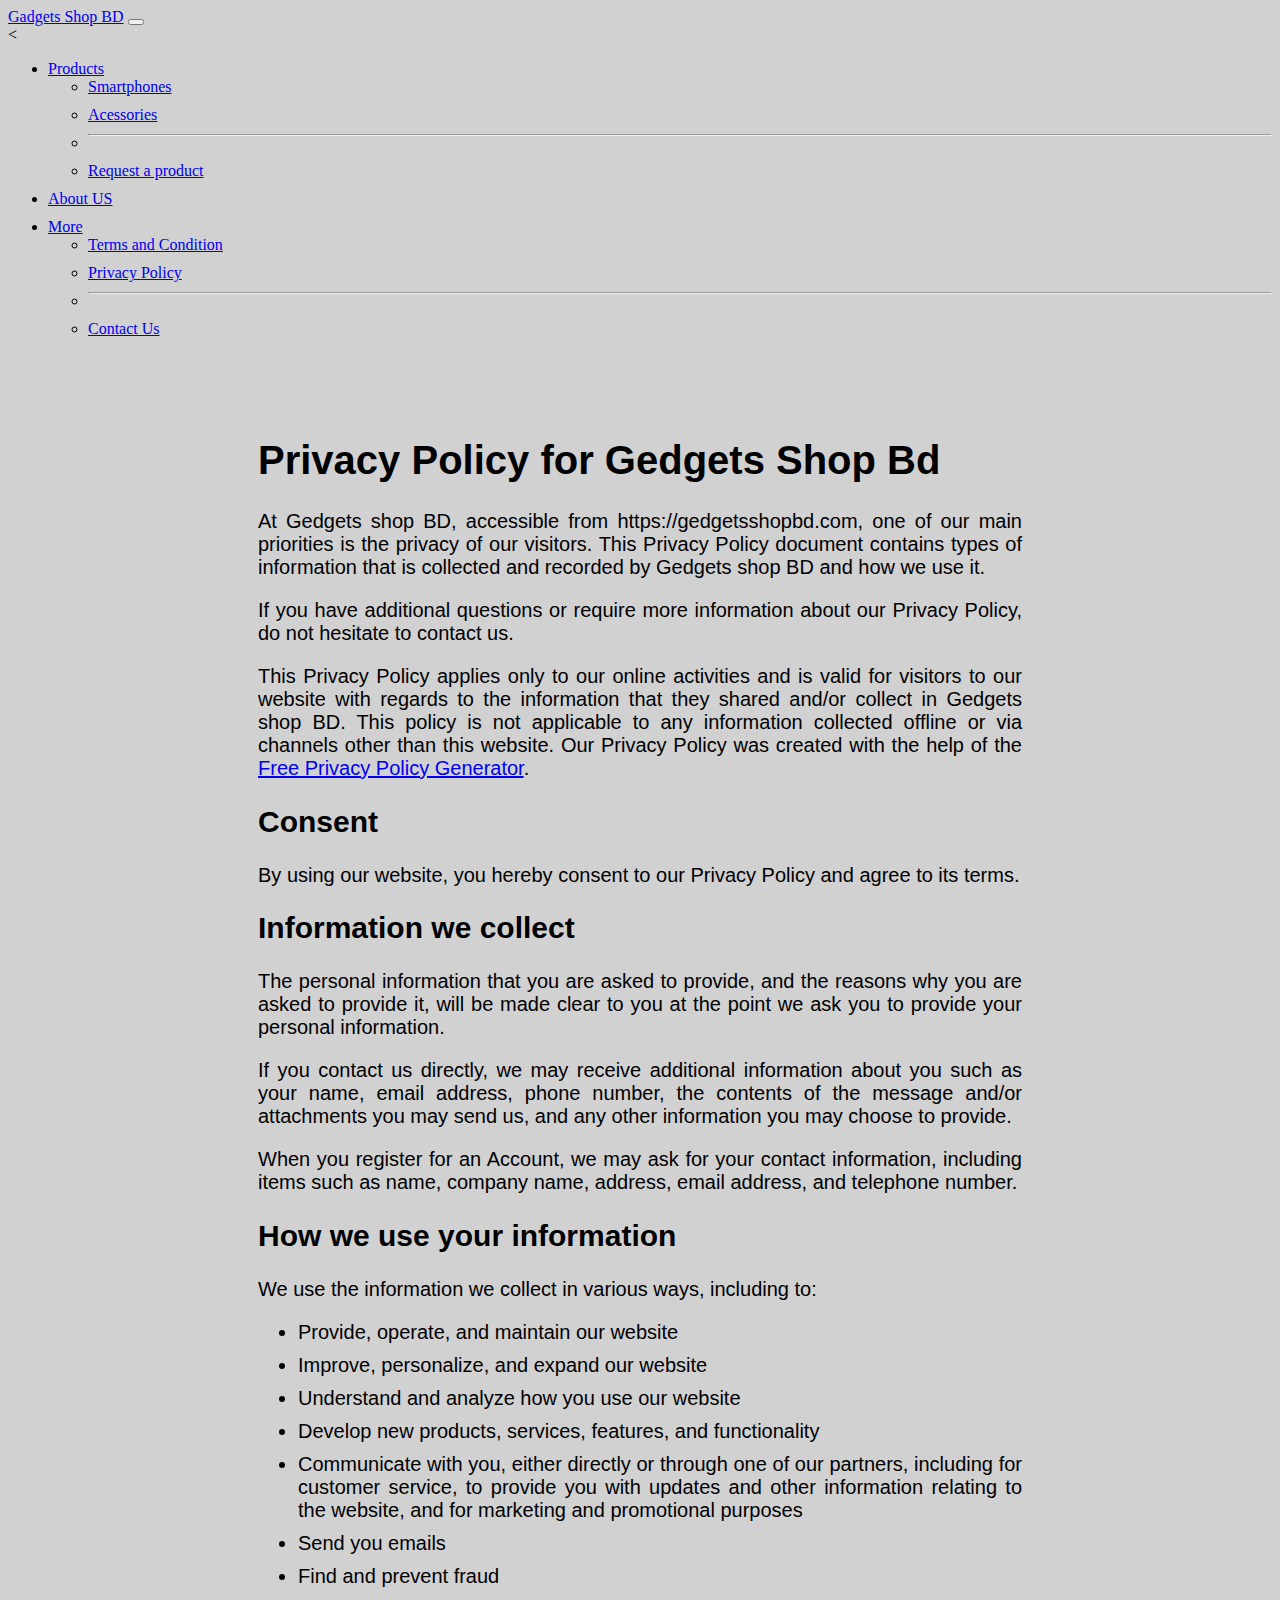
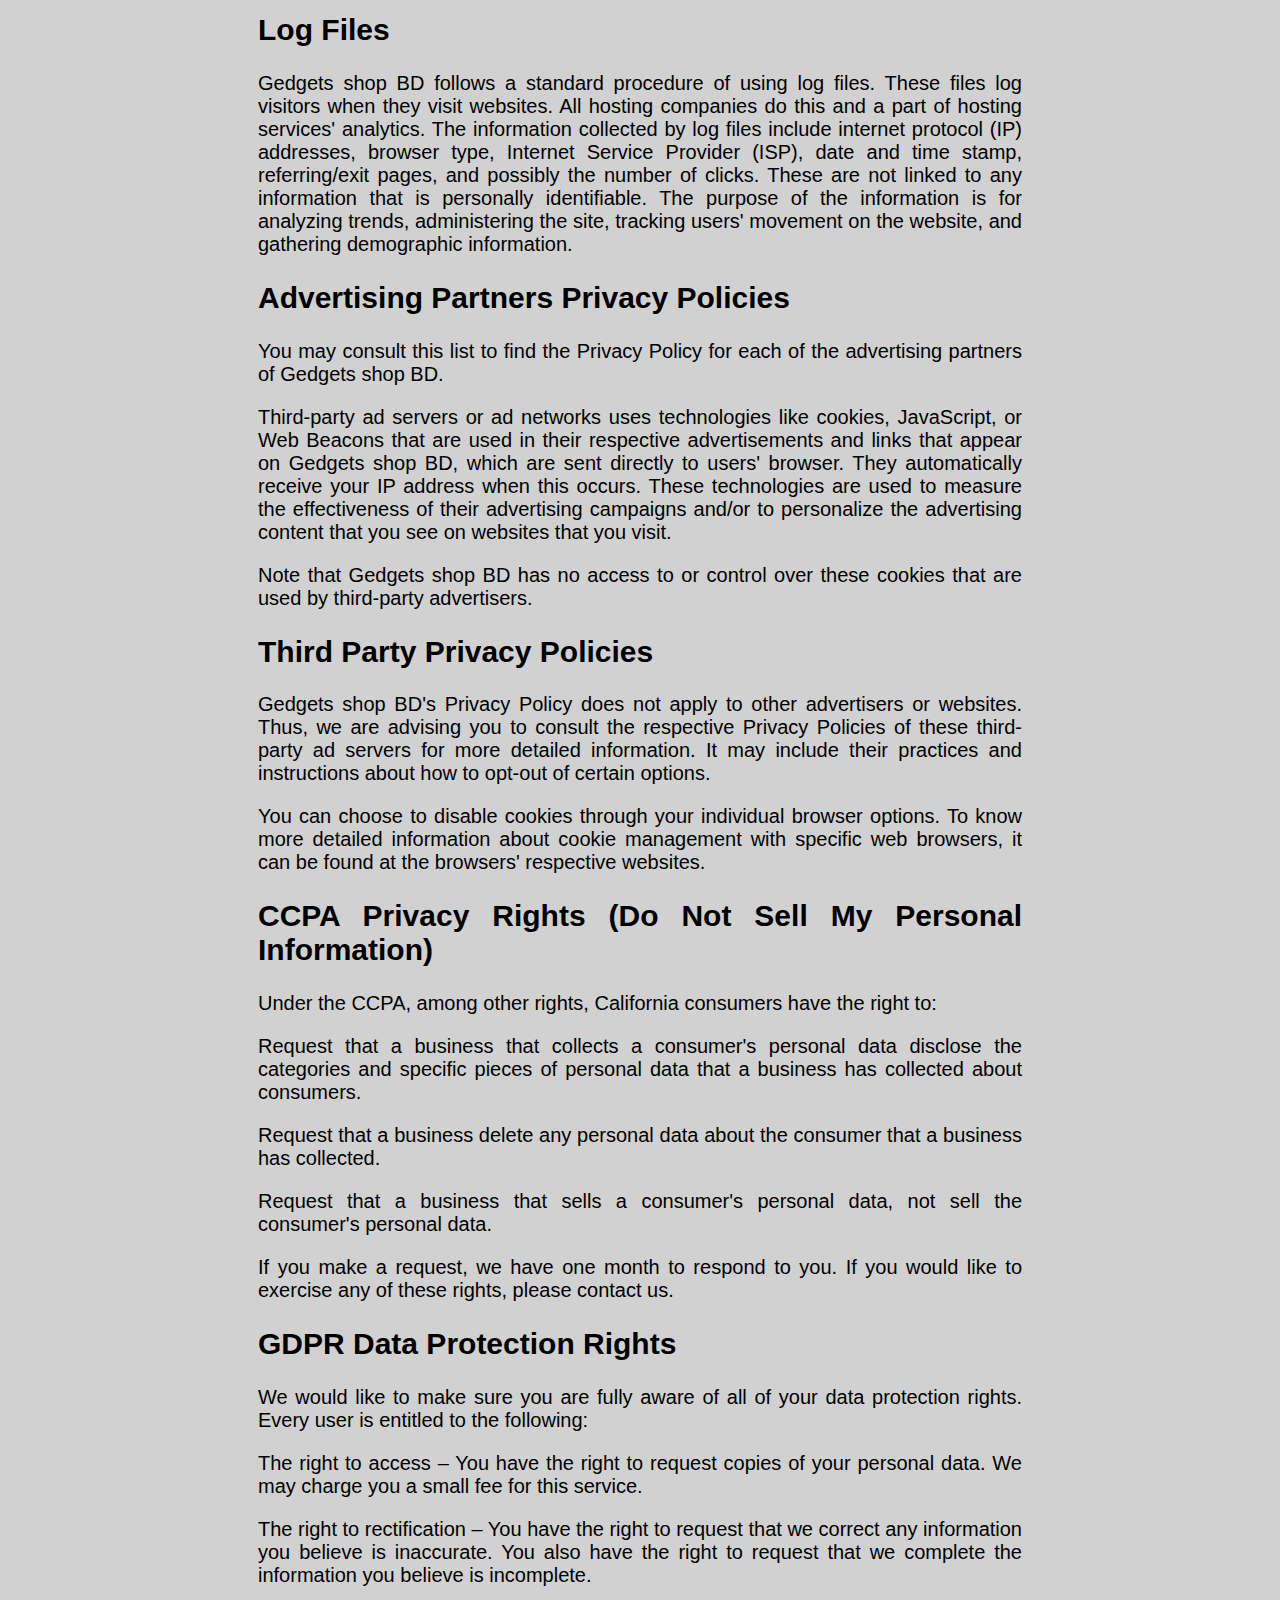
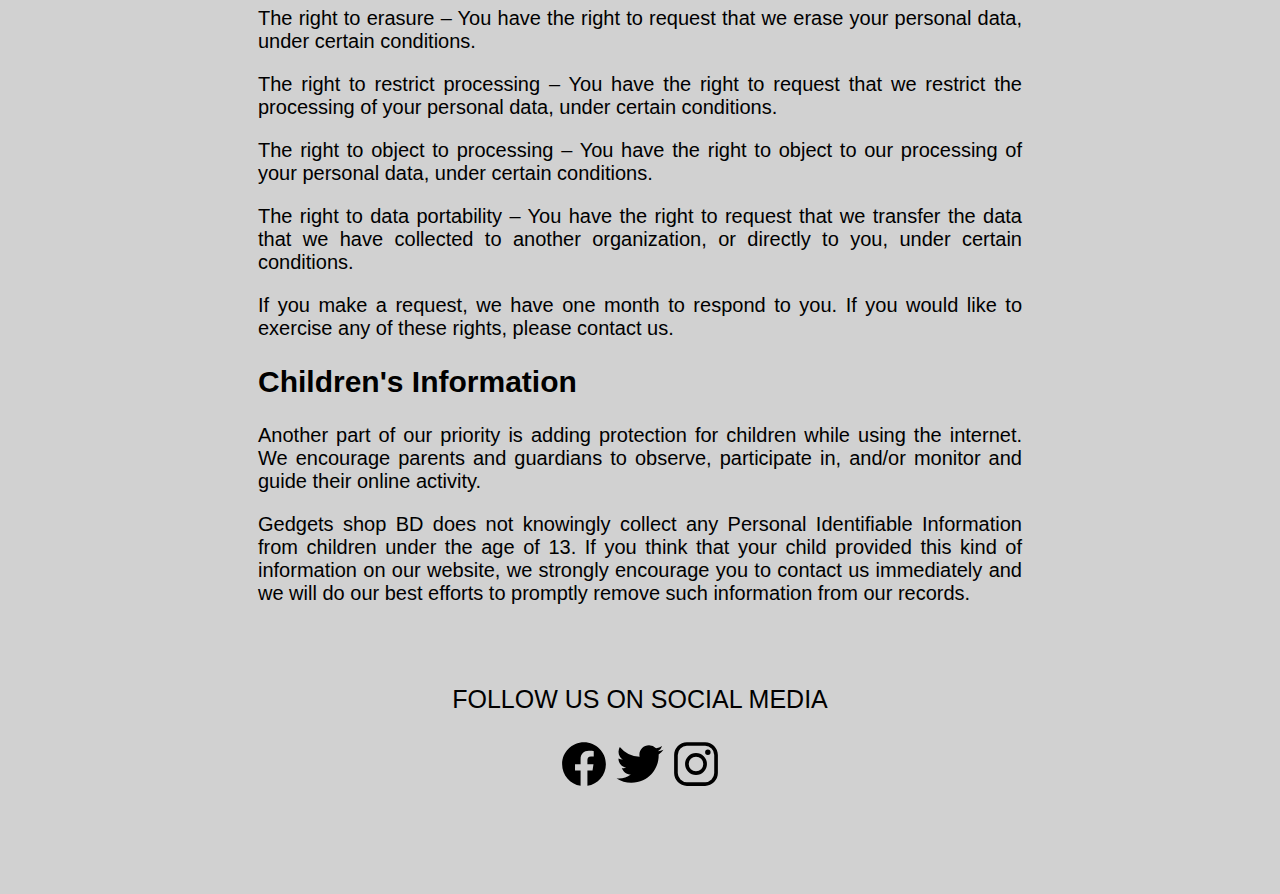
<file: src/privacy-policy.html>
<!doctype html>
<html lang="en">

<head>
    <meta charset="utf-8">
    <meta name="viewport" content="width=device-width, initial-scale=1">
    <title>Bootstrap demo</title>
    <link href="https://cdn.jsdelivr.net/npm/bootstrap@5.2.1/dist/css/bootstrap.min.css" rel="stylesheet"
        integrity="sha384-iYQeCzEYFbKjA/T2uDLTpkwGzCiq6soy8tYaI1GyVh/UjpbCx/TYkiZhlZB6+fzT" crossorigin="anonymous">
    <link rel="stylesheet" href="style.css">

</head>

<body>
    <!--NAV MENU-->
    <div>

        <nav class="navbar navbar-expand-lg navbar-dark bg-dark ">

            <div class="container-fluid">
                <a class="navbar-brand" href="index.html">Gadgets Shop BD</a>
                <button class="navbar-toggler" type="button" data-bs-toggle="collapse"
                    data-bs-target="#navbarSupportedContent" aria-controls="navbarSupportedContent"
                    aria-expanded="false" aria-label="Toggle navigation">
                    <span class="navbar-toggler-icon"></span>
                </button>
                <div class="collapse navbar-collapse" id="navbarSupportedContent">
                    <<ul class="navbar-nav me-auto mb-2 mb-lg-0">
                        <!-- <li class="nav-item">
                            <a class="nav-link active" aria-current="page" href="#">Products</a>
                        </li> -->
                        <!--  -->
                        <li class="nav-item dropdown">
                            <a class="nav-link dropdown-toggle" href="#" id="navbarDropdown" role="button"
                                data-bs-toggle="dropdown" aria-expanded="false">
                                Products
                            </a>
                            <ul class="dropdown-menu" aria-labelledby="navbarDropdown">
                                <li><a class="dropdown-item" href="products.html" target="_blank">Smartphones</a></li>
                                <li><a class="dropdown-item" href="acessories.html" target="_blank">Acessories</a></li>
                                <li>
                                    <hr class="dropdown-divider">
                                </li>
                                <li><a class="dropdown-item" href="request-product.html" target="_blank">Request a product</a></li>
                            </ul>
                        </li>
                        <!--  -->
                        <li class="nav-item">
                            <a class="nav-link" href="abount.html" target="_blank">About US</a>
                        </li>
                        <li class="nav-item dropdown">
                            <a class="nav-link dropdown-toggle" href="#" id="navbarDropdown" role="button"
                                data-bs-toggle="dropdown" aria-expanded="false">
                                More
                            </a>
                            <ul class="dropdown-menu" aria-labelledby="navbarDropdown">
                                <li><a class="dropdown-item" href="terms-and-condition.html">Terms and Condition</a></li>
                                <li><a class="dropdown-item" href="privacy-policy.html">Privacy Policy</a></li>
                                <li>
                                    <hr class="dropdown-divider">
                                </li>
                                <li><a class="dropdown-item" href="request-product.html">Contact Us</a></li>
                            </ul>
                        </li>
                    </ul>
                    <!--
            <form class="d-flex">
                <input class="form-control me-2" type="search" placeholder="Search" aria-label="Search">
                <button class="btn btn-outline-success" type="submit">Search Products</button>
              </form>
            -->
                </div>
            </div>
        </nav>

    </div>


    <div id="terms">
        <h1>Privacy Policy for Gedgets Shop Bd </h1>

        <p>At Gedgets shop BD, accessible from https://gedgetsshopbd.com, one of our main priorities is the privacy of
            our visitors. This Privacy Policy document contains types of information that is collected and recorded by
            Gedgets shop BD and how we use it.</p>

        <p>If you have additional questions or require more information about our Privacy Policy, do not hesitate to
            contact us.</p>

        <p>This Privacy Policy applies only to our online activities and is valid for visitors to our website with
            regards to the information that they shared and/or collect in Gedgets shop BD. This policy is not applicable
            to any information collected offline or via channels other than this website. Our Privacy Policy was created
            with the help of the <a href="https://www.privacypolicygenerator.info/">Free Privacy Policy Generator</a>.
        </p>

        <h2>Consent</h2>

        <p>By using our website, you hereby consent to our Privacy Policy and agree to its terms.</p>

        <h2>Information we collect</h2>

        <p>The personal information that you are asked to provide, and the reasons why you are asked to provide it, will
            be made clear to you at the point we ask you to provide your personal information.</p>
        <p>If you contact us directly, we may receive additional information about you such as your name, email address,
            phone number, the contents of the message and/or attachments you may send us, and any other information you
            may choose to provide.</p>
        <p>When you register for an Account, we may ask for your contact information, including items such as name,
            company name, address, email address, and telephone number.</p>

        <h2>How we use your information</h2>

        <p>We use the information we collect in various ways, including to:</p>

        <ul>
            <li>Provide, operate, and maintain our website</li>
            <li>Improve, personalize, and expand our website</li>
            <li>Understand and analyze how you use our website</li>
            <li>Develop new products, services, features, and functionality</li>
            <li>Communicate with you, either directly or through one of our partners, including for customer service, to
                provide you with updates and other information relating to the website, and for marketing and
                promotional purposes</li>
            <li>Send you emails</li>
            <li>Find and prevent fraud</li>
        </ul>

        <h2>Log Files</h2>

        <p>Gedgets shop BD follows a standard procedure of using log files. These files log visitors when they visit
            websites. All hosting companies do this and a part of hosting services' analytics. The information collected
            by log files include internet protocol (IP) addresses, browser type, Internet Service Provider (ISP), date
            and time stamp, referring/exit pages, and possibly the number of clicks. These are not linked to any
            information that is personally identifiable. The purpose of the information is for analyzing trends,
            administering the site, tracking users' movement on the website, and gathering demographic information.</p>




        <h2>Advertising Partners Privacy Policies</h2>

        <P>You may consult this list to find the Privacy Policy for each of the advertising partners of Gedgets shop BD.
        </p>

        <p>Third-party ad servers or ad networks uses technologies like cookies, JavaScript, or Web Beacons that are
            used in their respective advertisements and links that appear on Gedgets shop BD, which are sent directly to
            users' browser. They automatically receive your IP address when this occurs. These technologies are used to
            measure the effectiveness of their advertising campaigns and/or to personalize the advertising content that
            you see on websites that you visit.</p>

        <p>Note that Gedgets shop BD has no access to or control over these cookies that are used by third-party
            advertisers.</p>

        <h2>Third Party Privacy Policies</h2>

        <p>Gedgets shop BD's Privacy Policy does not apply to other advertisers or websites. Thus, we are advising you
            to consult the respective Privacy Policies of these third-party ad servers for more detailed information. It
            may include their practices and instructions about how to opt-out of certain options. </p>

        <p>You can choose to disable cookies through your individual browser options. To know more detailed information
            about cookie management with specific web browsers, it can be found at the browsers' respective websites.
        </p>

        <h2>CCPA Privacy Rights (Do Not Sell My Personal Information)</h2>

        <p>Under the CCPA, among other rights, California consumers have the right to:</p>
        <p>Request that a business that collects a consumer's personal data disclose the categories and specific pieces
            of personal data that a business has collected about consumers.</p>
        <p>Request that a business delete any personal data about the consumer that a business has collected.</p>
        <p>Request that a business that sells a consumer's personal data, not sell the consumer's personal data.</p>
        <p>If you make a request, we have one month to respond to you. If you would like to exercise any of these
            rights, please contact us.</p>

        <h2>GDPR Data Protection Rights</h2>

        <p>We would like to make sure you are fully aware of all of your data protection rights. Every user is entitled
            to the following:</p>
        <p>The right to access – You have the right to request copies of your personal data. We may charge you a small
            fee for this service.</p>
        <p>The right to rectification – You have the right to request that we correct any information you believe is
            inaccurate. You also have the right to request that we complete the information you believe is incomplete.
        </p>
        <p>The right to erasure – You have the right to request that we erase your personal data, under certain
            conditions.</p>
        <p>The right to restrict processing – You have the right to request that we restrict the processing of your
            personal data, under certain conditions.</p>
        <p>The right to object to processing – You have the right to object to our processing of your personal data,
            under certain conditions.</p>
        <p>The right to data portability – You have the right to request that we transfer the data that we have
            collected to another organization, or directly to you, under certain conditions.</p>
        <p>If you make a request, we have one month to respond to you. If you would like to exercise any of these
            rights, please contact us.</p>

        <h2>Children's Information</h2>

        <p>Another part of our priority is adding protection for children while using the internet. We encourage parents
            and guardians to observe, participate in, and/or monitor and guide their online activity.</p>

        <p>Gedgets shop BD does not knowingly collect any Personal Identifiable Information from children under the age
            of 13. If you think that your child provided this kind of information on our website, we strongly encourage
            you to contact us immediately and we will do our best efforts to promptly remove such information from our
            records.</p>










        <!-- social media  -->
        <div style="text-align: center; margin-bottom: 50px; margin-top: 80px;">

            <p style="font-size:25px;">FOLLOW US ON SOCIAL MEDIA </p>
            <a href="https://www.facebook.com/riaz6882/" target="_blank"><img src="/images/logo-facebook.svg"
                    width="50px" alt=""></a>
            <a href="https://twitter.com/i/flow/login" target="_blank"><img src="/images/logo-twitter.svg" width="50px"
                    alt=""></a>
            <a href="https://www.instagram.com/" target="_blank"><img src="/images/logo-instagram.svg" width="50px"
                    alt=""></a>



        </div>


        <script src="https://cdn.jsdelivr.net/npm/bootstrap@5.2.1/dist/js/bootstrap.bundle.min.js"
            integrity="sha384-u1OknCvxWvY5kfmNBILK2hRnQC3Pr17a+RTT6rIHI7NnikvbZlHgTPOOmMi466C8"
            crossorigin="anonymous"></script>
</body>

</html>
</file>
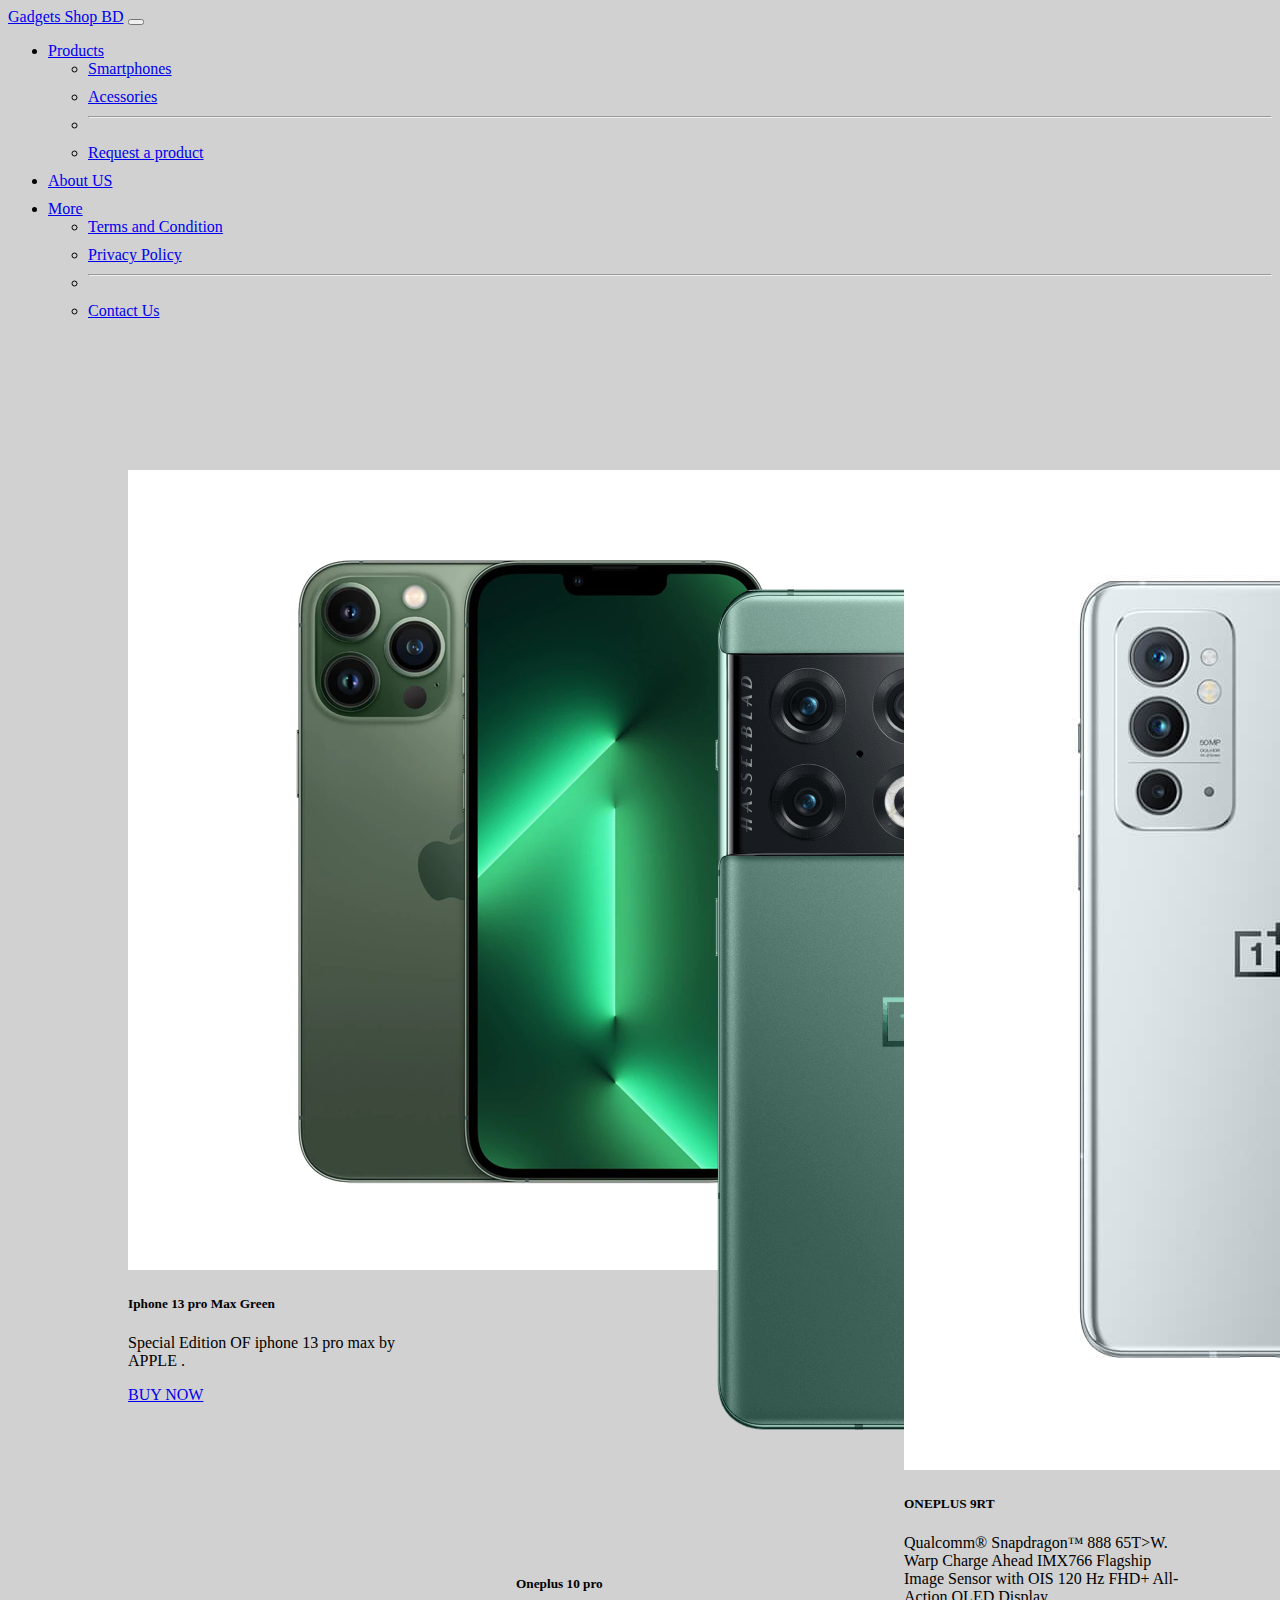
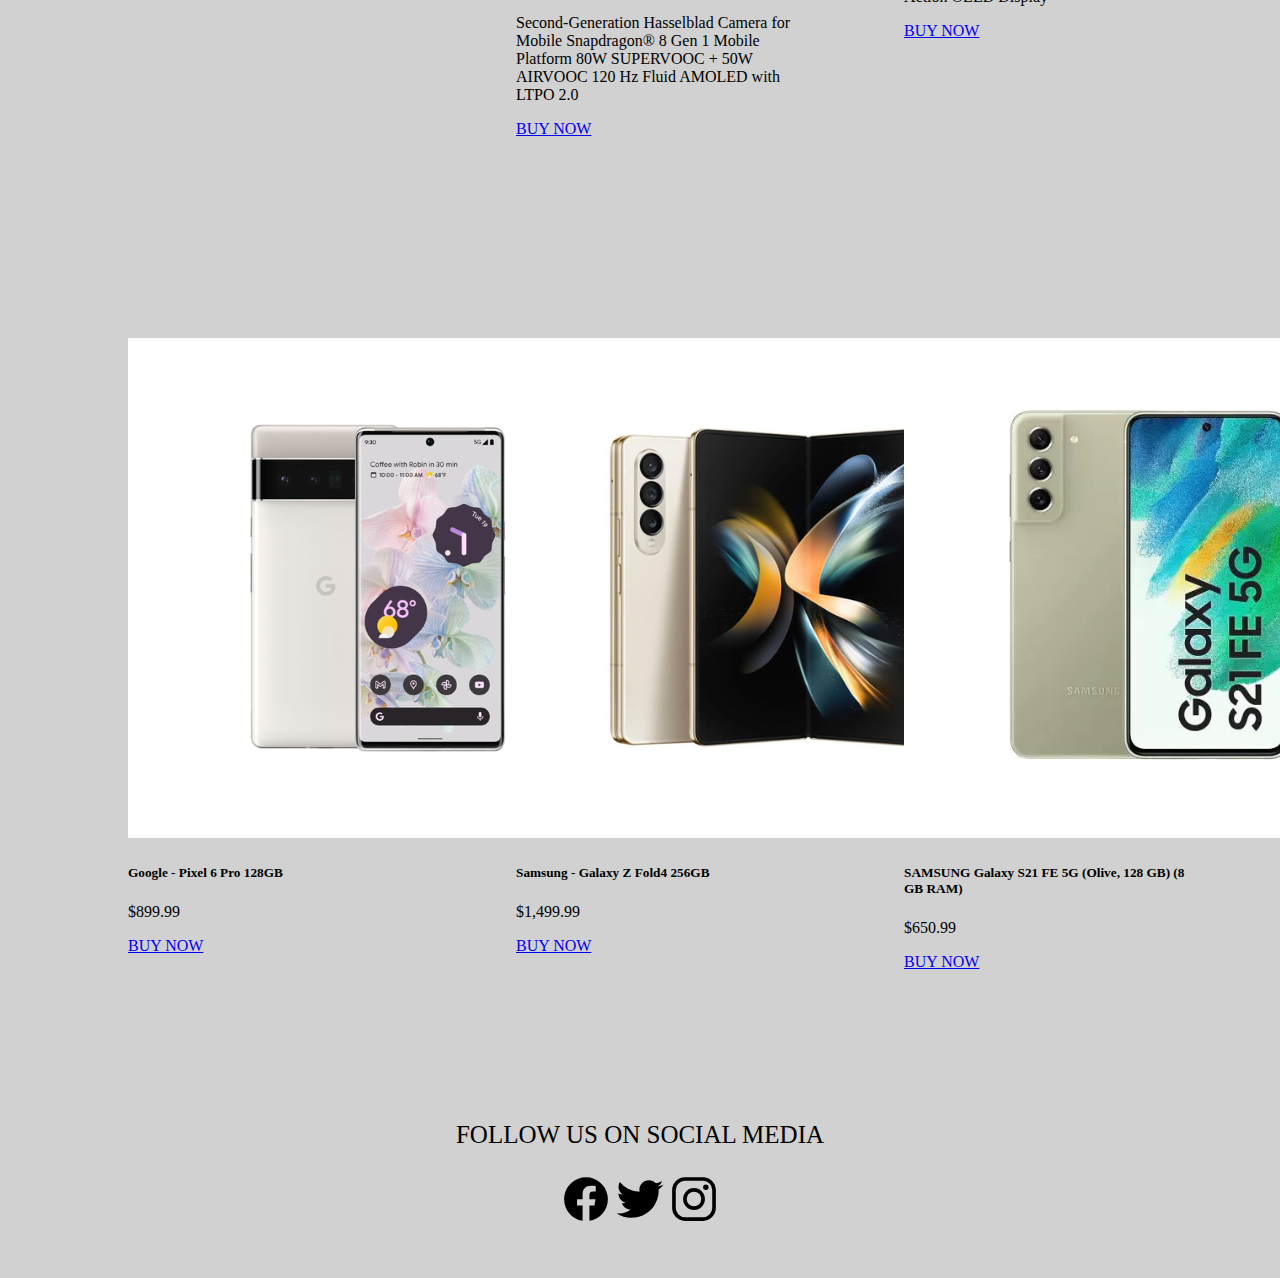
<file: src/products.html>
<!DOCTYPE html>
<html lang="en">

<head>
    <meta charset="UTF-8">
    <meta http-equiv="X-UA-Compatible" content="IE=edge">
    <meta name="viewport" content="width=device-width, initial-scale=1.0">
    <title>About Us</title>
    <link href="https://cdn.jsdelivr.net/npm/bootstrap@5.2.1/dist/css/bootstrap.min.css" rel="stylesheet"
        integrity="sha384-iYQeCzEYFbKjA/T2uDLTpkwGzCiq6soy8tYaI1GyVh/UjpbCx/TYkiZhlZB6+fzT" crossorigin="anonymous">
        <link rel="stylesheet" href="style.css">
    <style>
        .cards {
            display: flex;
            margin-left: 70px;

        }

        .card {
            margin: 50px;
        }
    </style>
</head>

<body>

    <div>

        <!--NAV MENU-->
        <div>

            <nav class="navbar navbar-expand-lg navbar-dark bg-dark ">

                <div class="container-fluid">
                    <a class="navbar-brand" href="index.html">Gadgets Shop BD</a>
                    <button class="navbar-toggler" type="button" data-bs-toggle="collapse"
                        data-bs-target="#navbarSupportedContent" aria-controls="navbarSupportedContent"
                        aria-expanded="false" aria-label="Toggle navigation">
                        <span class="navbar-toggler-icon"></span>
                    </button>
                    <div class="collapse navbar-collapse" id="navbarSupportedContent">
                        <ul class="navbar-nav me-auto mb-2 mb-lg-0">
                            <!-- <li class="nav-item">
                                <a class="nav-link active" aria-current="page" href="#">Products</a>
                            </li> -->
                            <!--  -->
                            <li class="nav-item dropdown">
                                <a class="nav-link dropdown-toggle" href="#" id="navbarDropdown" role="button"
                                    data-bs-toggle="dropdown" aria-expanded="false">
                                    Products
                                </a>
                                <ul class="dropdown-menu" aria-labelledby="navbarDropdown">
                                    <li><a class="dropdown-item" href="products.html" target="_blank">Smartphones</a></li>
                                    <li><a class="dropdown-item" href="acessories.html" target="_blank">Acessories</a></li>
                                    <li>
                                        <hr class="dropdown-divider">
                                    </li>
                                    <li><a class="dropdown-item" href="request-product.html" target="_blank">Request a product</a></li>
                                </ul>
                            </li>
                            <!--  -->
                            <li class="nav-item">
                                <a class="nav-link" href="abount.html" target="_blank">About US</a>
                            </li>
                            <li class="nav-item dropdown">
                                <a class="nav-link dropdown-toggle" href="#" id="navbarDropdown" role="button"
                                    data-bs-toggle="dropdown" aria-expanded="false">
                                    More
                                </a>
                                <ul class="dropdown-menu" aria-labelledby="navbarDropdown">
                                    <li><a class="dropdown-item" href="terms-and-condition.html">Terms and Condition</a></li>
                                    <li><a class="dropdown-item" href="privacy-policy.html">Privacy Policy</a></li>
                                    <li>
                                        <hr class="dropdown-divider">
                                    </li>
                                    <li><a class="dropdown-item" href="request-product.html">Contact Us</a></li>
                                </ul>
                            </li>
                        </ul>
                        <!--
                <form class="d-flex">
                    <input class="form-control me-2" type="search" placeholder="Search" aria-label="Search">
                    <button class="btn btn-outline-success" type="submit">Search Products</button>
                  </form>
                -->
                    </div>
                </div>
            </nav>

        </div>

        <!-- Buy Product cards -->
        <div class="cards">

            <div class="card" style="width: 18rem;">
                <img src="/images/iphone 13 green.png" class="card-img-top " alt="...">
                <div class="card-body">
                    <h5 class="card-title">Iphone 13 pro Max Green</h5>
                    <p class="card-text">Special Edition OF iphone 13 pro max by APPLE . </p>
                    <a href="#" class="btn btn-primary">BUY NOW</a>
                </div>
            </div>
            <div class="card" style="width: 18rem;">
                <img src="/images/Oneplus 10 pro green.png" class="card-img-top" alt="...">
                <div class="card-body">
                    <h5 class="card-title">Oneplus 10 pro</h5>
                    <p class="card-text">Second-Generation Hasselblad Camera for Mobile
                        Snapdragon® 8 Gen 1 Mobile Platform
                        80W SUPERVOOC + 50W AIRVOOC
                        120 Hz Fluid AMOLED with LTPO 2.0</p>
                    <a href="#" class="btn btn-primary">BUY NOW</a>
                </div>
            </div>
            <div class="card" style="width: 18rem;">
                <img src="/images/Oneplus-9RT-5G.jpg" class="card-img-top" alt="...">
                <div class="card-body">
                    <h5 class="card-title">ONEPLUS 9RT</h5>
                    <p class="card-text">
                        Qualcomm® Snapdragon™ 888

                        65T>W. Warp Charge Ahead

                        IMX766 Flagship Image Sensor with OIS

                        120 Hz FHD+ All-Action OLED Display</p>
                    <a href="#" class="btn btn-primary">BUY NOW</a>
                </div>
            </div>
            <div class="card" style="width: 18rem;">
                <img src="/images/14.jpg" class="card-img-top w-60 h-50" alt="...">
                <div class="card-body">
                    <h5 class="card-title">Iphone 14 pro Max</h5>
                    <p class="card-text">The mastermind behind it all.
                        Say hello to A16 Bionic, the ultimate smartphone chip.</p>
                    <a href="#" class="btn btn-primary">BUY NOW</a>
                </div>
            </div>

        </div>
        <div class="cards">

            <div class="card" style="width: 18rem;">
                <img src="/images/pixel.png" class="card-img-top" alt="...">
                <div class="card-body">
                    <h5 class="card-title">Google - Pixel 6 Pro 128GB</h5>
                    <p class="card-text">$899.99</p>
                    <a href="#" class="btn btn-primary">BUY NOW</a>
                </div>
            </div>
            <div class="card" style="width: 18rem;">
                <img src="/images/fold.png" class="card-img-top" alt="...">
                <div class="card-body">
                    <h5 class="card-title">Samsung - Galaxy Z Fold4 256GB </h5>
                    <p class="card-text">$1,499.99</p>
                    <a href="#" class="btn btn-primary">BUY NOW</a>
                </div>
            </div>
            <div class="card" style="width: 18rem;">
                <img src="/images/s21.png" class="card-img-top" alt="...">
                <div class="card-body">
                    <h5 class="card-title">SAMSUNG Galaxy S21 FE 5G (Olive, 128 GB) (8 GB RAM)</h5>
                    <p class="card-text">
                        $650.99</p>
                    <a href="#" class="btn btn-primary">BUY NOW</a>
                </div>
            </div>
            <div class="card" style="width: 18rem;">
                <img src="/images/iphone 13.png" class="card-img-top w-60 h-50" alt="...">
                <div class="card-body">
                    <h5 class="card-title">APPLE iPhone 13 ((PRODUCT)RED, 128 GB)</p>
                        <p class="card-text">
                            $699.99</p>
                        <a href="#" class="btn btn-primary">BUY NOW</a>
                </div>
            </div>

        </div>
        
        </div>

 <!-- social media  -->
 <div style="text-align: center; margin-bottom: 50px;">

    <p style="font-size:25px;">FOLLOW US ON SOCIAL MEDIA </p>
    <a href="https://www.facebook.com/riaz6882/" target="_blank"><img src="/images/logo-facebook.svg" width="50px" alt=""></a>
    <a href="https://twitter.com/i/flow/login" target="_blank"><img src="/images/logo-twitter.svg" width="50px" alt=""></a> 
    <a href="https://www.instagram.com/" target="_blank"><img src="/images/logo-instagram.svg" width="50px" alt=""></a> 

    

</div>

        <script src="https://cdn.jsdelivr.net/npm/bootstrap@5.2.1/dist/js/bootstrap.bundle.min.js"
            integrity="sha384-u1OknCvxWvY5kfmNBILK2hRnQC3Pr17a+RTT6rIHI7NnikvbZlHgTPOOmMi466C8"
            crossorigin="anonymous"></script>
</body>

</html>
</file>
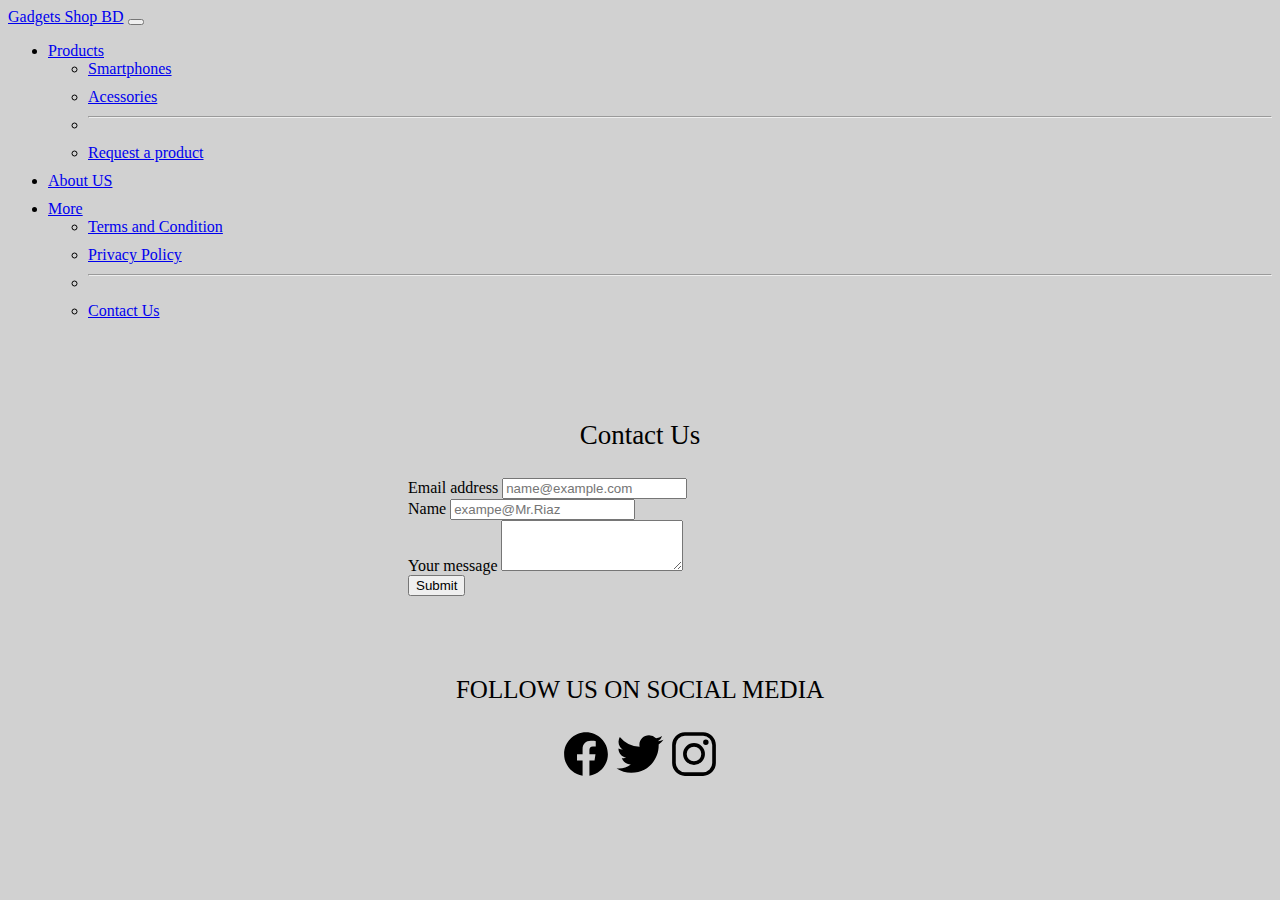
<file: src/request-product.html>
<!doctype html>
<html lang="en">

<head>
    <meta charset="utf-8">
    <meta name="viewport" content="width=device-width, initial-scale=1">
    <title>request-product.html</title>
    <link href="https://cdn.jsdelivr.net/npm/bootstrap@5.2.1/dist/css/bootstrap.min.css" rel="stylesheet"
        integrity="sha384-iYQeCzEYFbKjA/T2uDLTpkwGzCiq6soy8tYaI1GyVh/UjpbCx/TYkiZhlZB6+fzT" crossorigin="anonymous">
        <link rel="stylesheet" href="style.css">
</head>

<body>


 <!--NAV MENU-->
 <div>

    <nav class="navbar navbar-expand-lg navbar-dark bg-dark ">

        <div class="container-fluid">
            <a class="navbar-brand" href="index.html">Gadgets Shop BD</a>
            <button class="navbar-toggler" type="button" data-bs-toggle="collapse"
                data-bs-target="#navbarSupportedContent" aria-controls="navbarSupportedContent"
                aria-expanded="false" aria-label="Toggle navigation">
                <span class="navbar-toggler-icon"></span>
            </button>
            <div class="collapse navbar-collapse" id="navbarSupportedContent">
                <ul class="navbar-nav me-auto mb-2 mb-lg-0">
                    <!-- <li class="nav-item">
                        <a class="nav-link active" aria-current="page" href="#">Products</a>
                    </li> -->
                    <!--  -->
                    <li class="nav-item dropdown">
                        <a class="nav-link dropdown-toggle" href="#" id="navbarDropdown" role="button"
                            data-bs-toggle="dropdown" aria-expanded="false">
                            Products
                        </a>
                        <ul class="dropdown-menu" aria-labelledby="navbarDropdown">
                            <li><a class="dropdown-item" href="products.html" target="_blank">Smartphones</a></li>
                            <li><a class="dropdown-item" href="acessories.html" target="_blank">Acessories</a></li>
                            <li>
                                <hr class="dropdown-divider">
                            </li>
                            <li><a class="dropdown-item" href="request-product.html" target="_blank">Request a product</a></li>
                        </ul>
                    </li>
                    <!--  -->
                    <li class="nav-item">
                        <a class="nav-link" href="abount.html" target="_blank">About US</a>
                    </li>
                    <li class="nav-item dropdown">
                        <a class="nav-link dropdown-toggle" href="#" id="navbarDropdown" role="button"
                            data-bs-toggle="dropdown" aria-expanded="false">
                            More
                        </a>
                        <ul class="dropdown-menu" aria-labelledby="navbarDropdown">
                            <li><a class="dropdown-item" href="terms-and-condition.html">Terms and Condition</a></li>
                            <li><a class="dropdown-item" href="privacy-policy.html">Privacy Policy</a></li>
                            <li>
                                <hr class="dropdown-divider">
                            </li>
                            <li><a class="dropdown-item" href="request-product.html">Contact Us</a></li>
                        </ul>
                    </li>
                </ul>
                <!--
            <form class="d-flex">
                <input class="form-control me-2" type="search" placeholder="Search" aria-label="Search">
                <button class="btn btn-outline-success" type="submit">Search Products</button>
              </form>
            -->
            </div>
        </div>
    </nav>

</div>





    <p style="font-size:27px ; text-align:center; margin-top: 100px;">
        Contact Us
    </p>

    <div style="margin-left:400px; margin-right:400px; margin-bottom:80px;">
        <div class="mb-3">
            <label for="exampleFormControlInput1" class="form-label">Email address</label>
            <input type="email" class="form-control" id="exampleFormControlInput1" placeholder="name@example.com">    
        </div>
        <div class="mb-3">
            <label for="exampleFormControlInput1" class="form-label">Name</label>
            <input type="email" class="form-control" id="exampleFormControlInput1" placeholder="exampe@Mr.Riaz">    
        </div>
          <div class="mb-3">
            <label for="exampleFormControlTextarea1" class="form-label">Your message</label>
            <textarea class="form-control" id="exampleFormControlTextarea1" rows="3"></textarea>
          </div>
          <div class="col-12">
            <button type="submit" class="btn btn-primary">Submit</button>
          </div>


    </div>

    <div style="text-align: center; margin-bottom: 50px;">

        <p style="font-size:25px;">FOLLOW US ON SOCIAL MEDIA </p>
        <a href="https://www.facebook.com/riaz6882/" target="_blank"><img src="/images/logo-facebook.svg" width="50px" alt=""></a>
        <a href="https://twitter.com/i/flow/login" target="_blank"><img src="/images/logo-twitter.svg" width="50px" alt=""></a> 
        <a href="https://www.instagram.com/" target="_blank"><img src="/images/logo-instagram.svg" width="50px" alt=""></a> 
    
        
    
    </div>



    <script src="https://cdn.jsdelivr.net/npm/bootstrap@5.2.1/dist/js/bootstrap.bundle.min.js"
        integrity="sha384-u1OknCvxWvY5kfmNBILK2hRnQC3Pr17a+RTT6rIHI7NnikvbZlHgTPOOmMi466C8"
        crossorigin="anonymous"></script>
</body>

</html>
</file>
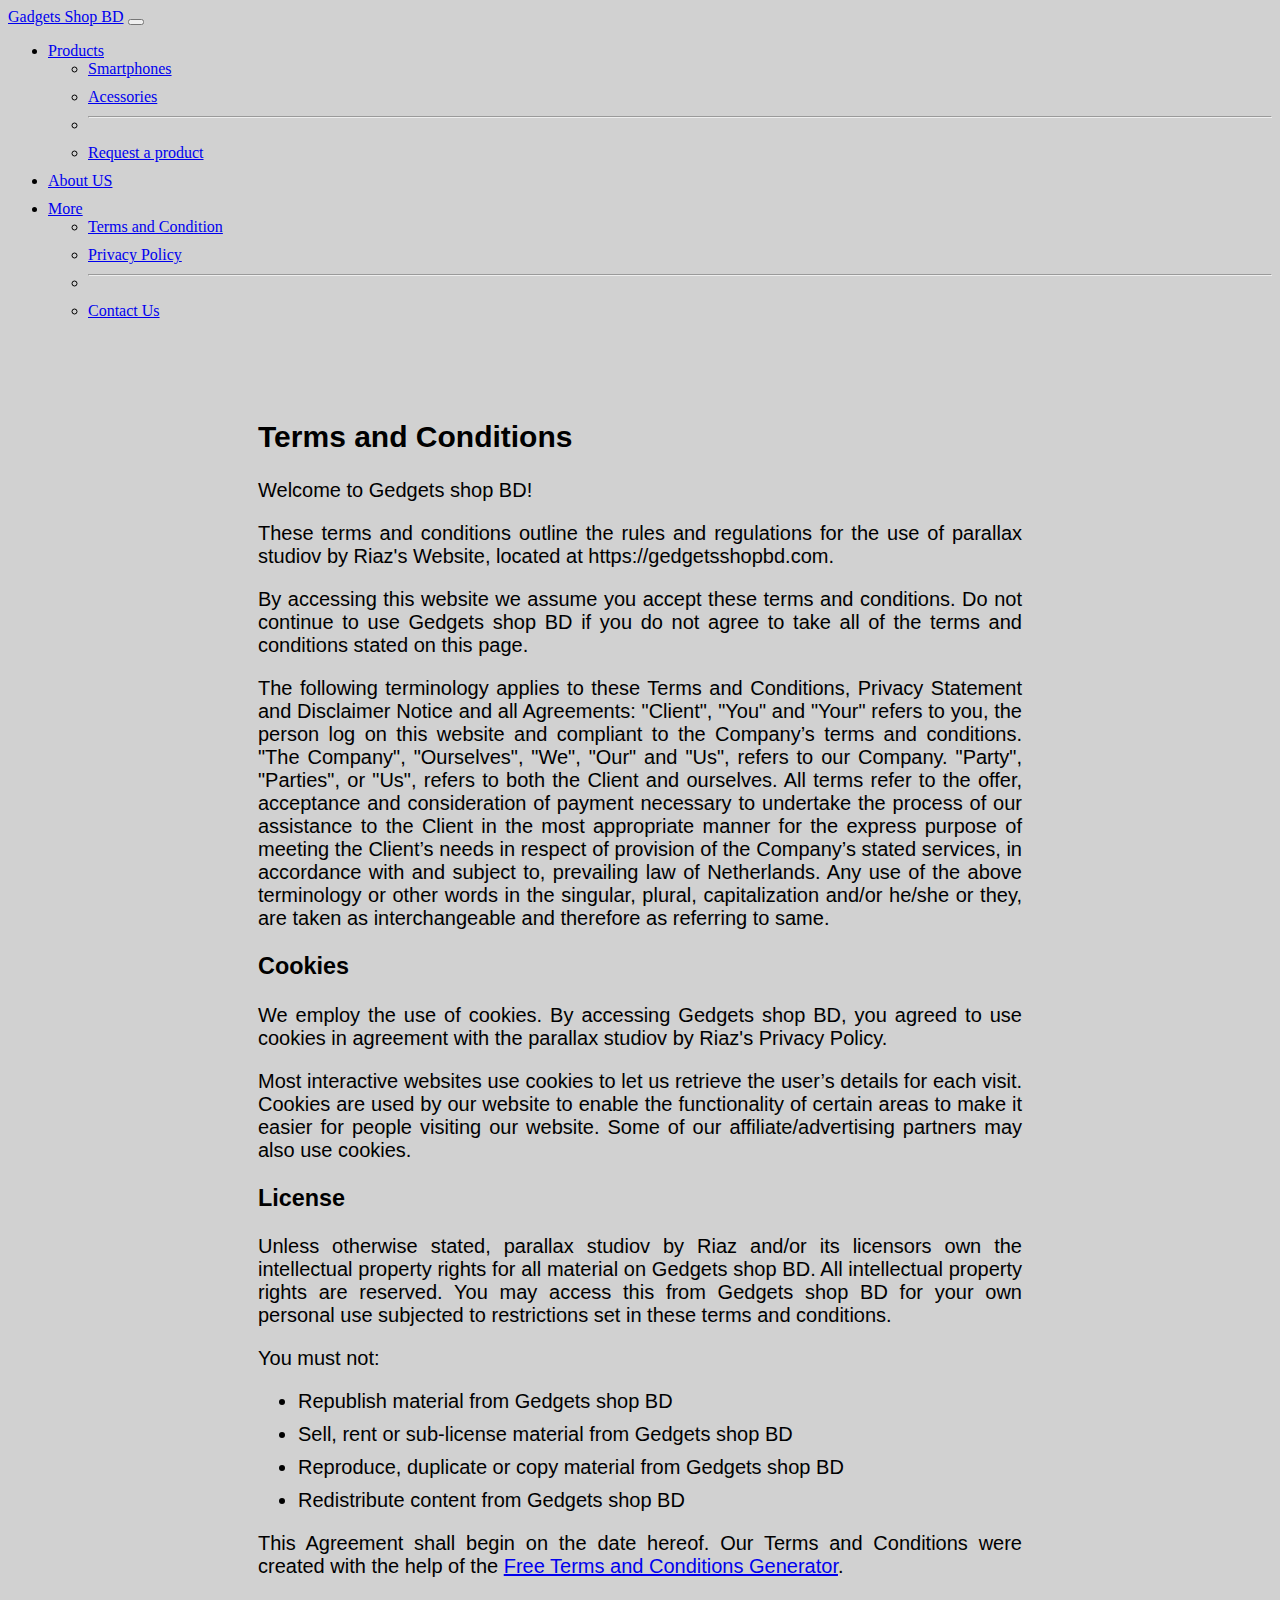
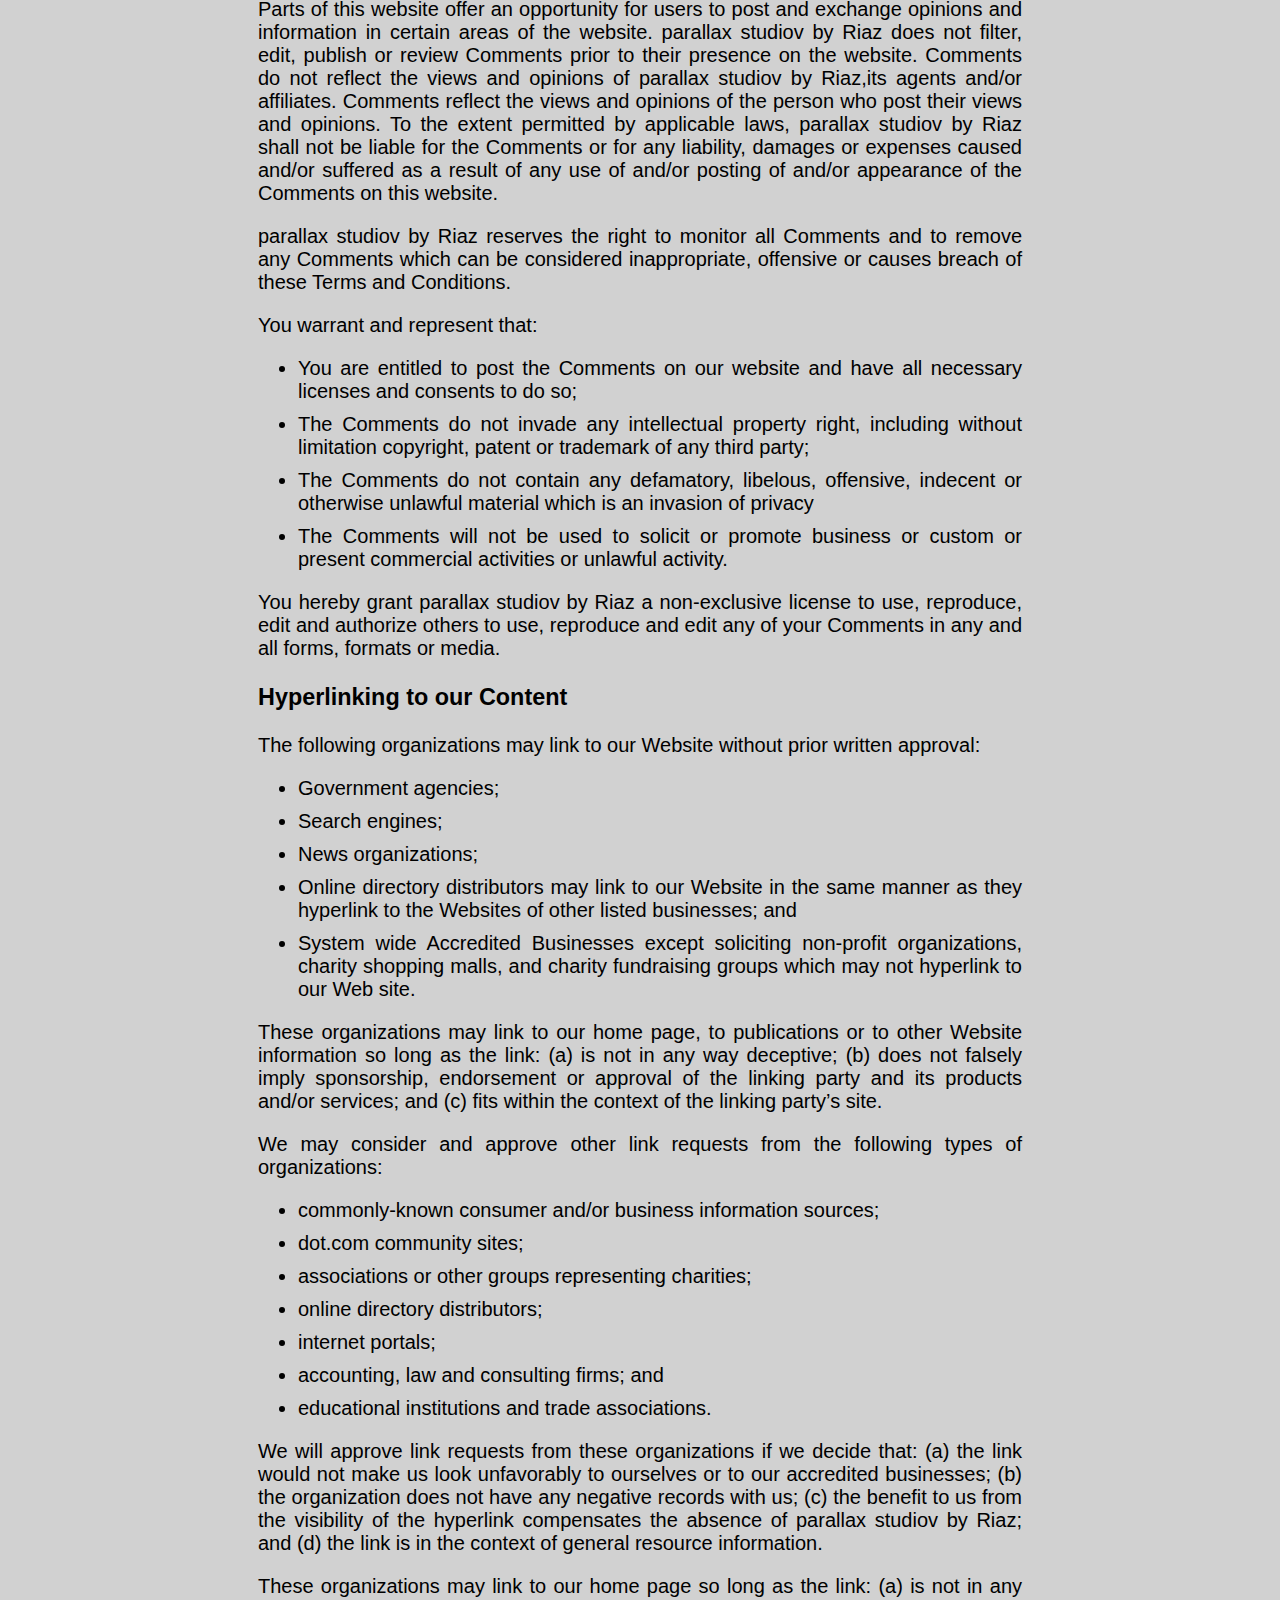
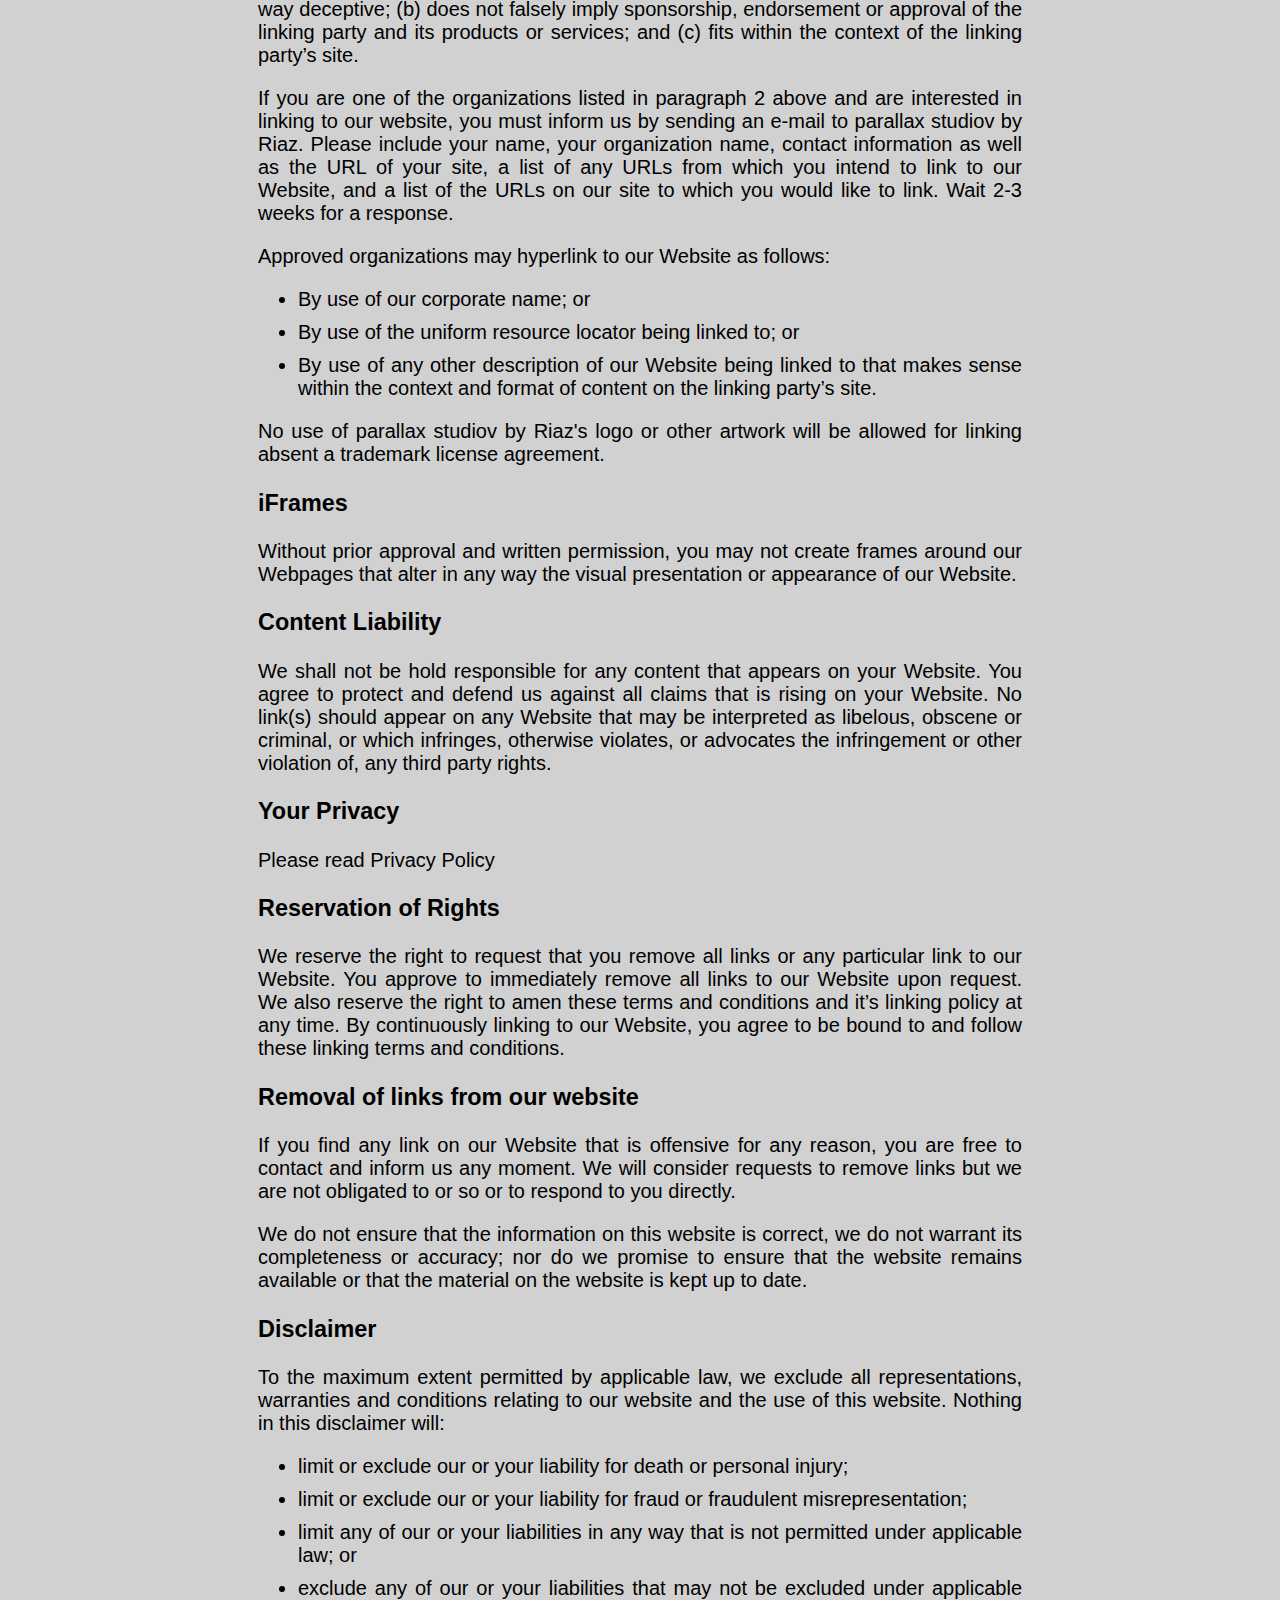
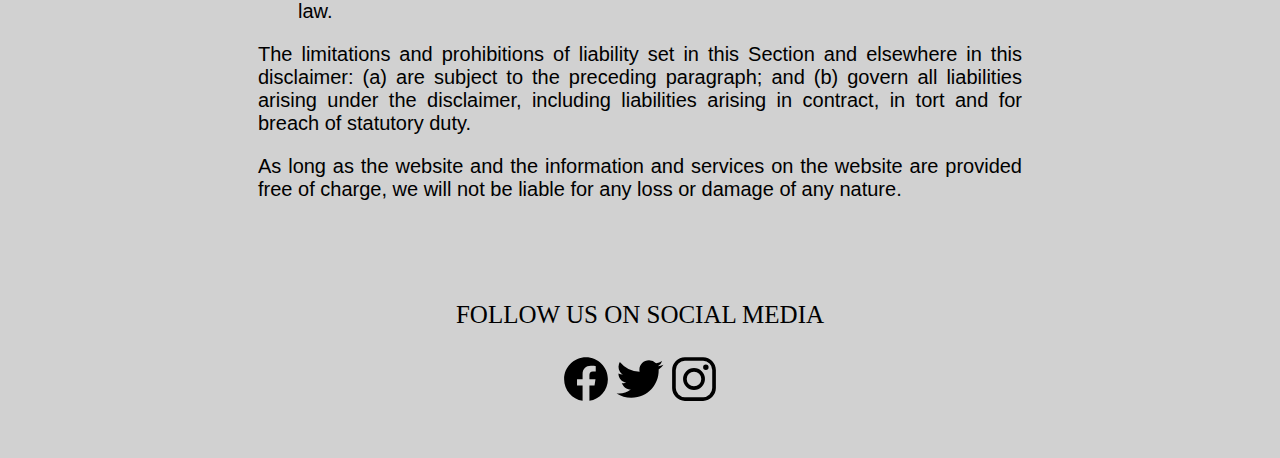
<file: src/terms-and-condition.html>
<!doctype html>
<html lang="en">

<head>
    <meta charset="utf-8">
    <meta name="viewport" content="width=device-width, initial-scale=1">
    <title>Bootstrap demo</title>
    <link href="https://cdn.jsdelivr.net/npm/bootstrap@5.2.1/dist/css/bootstrap.min.css" rel="stylesheet"
        integrity="sha384-iYQeCzEYFbKjA/T2uDLTpkwGzCiq6soy8tYaI1GyVh/UjpbCx/TYkiZhlZB6+fzT" crossorigin="anonymous">
        <link rel="stylesheet" href="style.css">
</head>

<body>
 <!--NAV MENU-->
 <div>

    <nav class="navbar navbar-expand-lg navbar-dark bg-dark ">

        <div class="container-fluid">
            <a class="navbar-brand" href="index.html">Gadgets Shop BD</a>
            <button class="navbar-toggler" type="button" data-bs-toggle="collapse"
                data-bs-target="#navbarSupportedContent" aria-controls="navbarSupportedContent"
                aria-expanded="false" aria-label="Toggle navigation">
                <span class="navbar-toggler-icon"></span>
            </button>
            <div class="collapse navbar-collapse" id="navbarSupportedContent">
                <ul class="navbar-nav me-auto mb-2 mb-lg-0">
                    <!-- <li class="nav-item">
                        <a class="nav-link active" aria-current="page" href="#">Products</a>
                    </li> -->
                    <!--  -->
                    <li class="nav-item dropdown">
                        <a class="nav-link dropdown-toggle" href="#" id="navbarDropdown" role="button"
                            data-bs-toggle="dropdown" aria-expanded="false">
                            Products
                        </a>
                        <ul class="dropdown-menu" aria-labelledby="navbarDropdown">
                            <li><a class="dropdown-item" href="products.html" target="_blank">Smartphones</a></li>
                            <li><a class="dropdown-item" href="acessories.html" target="_blank">Acessories</a></li>
                            <li>
                                <hr class="dropdown-divider">
                            </li>
                            <li><a class="dropdown-item" href="request-product.html" target="_blank">Request a product</a></li>
                        </ul>
                    </li>
                    <!--  -->
                    <li class="nav-item">
                        <a class="nav-link" href="abount.html" target="_blank">About US</a>
                    </li>
                    <li class="nav-item dropdown">
                        <a class="nav-link dropdown-toggle" href="#" id="navbarDropdown" role="button"
                            data-bs-toggle="dropdown" aria-expanded="false">
                            More
                        </a>
                        <ul class="dropdown-menu" aria-labelledby="navbarDropdown">
                            <li><a class="dropdown-item" href="terms-and-condition.html">Terms and Condition</a></li>
                            <li><a class="dropdown-item" href="privacy-policy.html">Privacy Policy</a></li>
                            <li>
                                <hr class="dropdown-divider">
                            </li>
                            <li><a class="dropdown-item" href="request-product.html">Contact Us</a></li>
                        </ul>
                    </li>
                </ul>
                <!--
            <form class="d-flex">
                <input class="form-control me-2" type="search" placeholder="Search" aria-label="Search">
                <button class="btn btn-outline-success" type="submit">Search Products</button>
              </form>
            -->
            </div>
        </div>
    </nav>

</div>


<div id="terms">

    <h2><strong>Terms and Conditions</strong></h2>

    <p>Welcome to Gedgets shop BD!</p>
    
    <p>These terms and conditions outline the rules and regulations for the use of parallax studiov by Riaz's Website, located at https://gedgetsshopbd.com.</p>
    
    <p>By accessing this website we assume you accept these terms and conditions. Do not continue to use Gedgets shop BD if you do not agree to take all of the terms and conditions stated on this page.</p>
    
    <p>The following terminology applies to these Terms and Conditions, Privacy Statement and Disclaimer Notice and all Agreements: "Client", "You" and "Your" refers to you, the person log on this website and compliant to the Company’s terms and conditions. "The Company", "Ourselves", "We", "Our" and "Us", refers to our Company. "Party", "Parties", or "Us", refers to both the Client and ourselves. All terms refer to the offer, acceptance and consideration of payment necessary to undertake the process of our assistance to the Client in the most appropriate manner for the express purpose of meeting the Client’s needs in respect of provision of the Company’s stated services, in accordance with and subject to, prevailing law of Netherlands. Any use of the above terminology or other words in the singular, plural, capitalization and/or he/she or they, are taken as interchangeable and therefore as referring to same.</p>
    
    <h3><strong>Cookies</strong></h3>
    
    <p>We employ the use of cookies. By accessing Gedgets shop BD, you agreed to use cookies in agreement with the parallax studiov by Riaz's Privacy Policy. </p>
    
    <p>Most interactive websites use cookies to let us retrieve the user’s details for each visit. Cookies are used by our website to enable the functionality of certain areas to make it easier for people visiting our website. Some of our affiliate/advertising partners may also use cookies.</p>
    
    <h3><strong>License</strong></h3>
    
    <p>Unless otherwise stated, parallax studiov by Riaz and/or its licensors own the intellectual property rights for all material on Gedgets shop BD. All intellectual property rights are reserved. You may access this from Gedgets shop BD for your own personal use subjected to restrictions set in these terms and conditions.</p>
    
    <p>You must not:</p>
    <ul>
        <li>Republish material from Gedgets shop BD</li>
        <li>Sell, rent or sub-license material from Gedgets shop BD</li>
        <li>Reproduce, duplicate or copy material from Gedgets shop BD</li>
        <li>Redistribute content from Gedgets shop BD</li>
    </ul>
    
    <p>This Agreement shall begin on the date hereof. Our Terms and Conditions were created with the help of the <a href="https://www.termsandconditionsgenerator.com/">Free Terms and Conditions Generator</a>.</p>
    
    <p>Parts of this website offer an opportunity for users to post and exchange opinions and information in certain areas of the website. parallax studiov by Riaz does not filter, edit, publish or review Comments prior to their presence on the website. Comments do not reflect the views and opinions of parallax studiov by Riaz,its agents and/or affiliates. Comments reflect the views and opinions of the person who post their views and opinions. To the extent permitted by applicable laws, parallax studiov by Riaz shall not be liable for the Comments or for any liability, damages or expenses caused and/or suffered as a result of any use of and/or posting of and/or appearance of the Comments on this website.</p>
    
    <p>parallax studiov by Riaz reserves the right to monitor all Comments and to remove any Comments which can be considered inappropriate, offensive or causes breach of these Terms and Conditions.</p>
    
    <p>You warrant and represent that:</p>
    
    <ul>
        <li>You are entitled to post the Comments on our website and have all necessary licenses and consents to do so;</li>
        <li>The Comments do not invade any intellectual property right, including without limitation copyright, patent or trademark of any third party;</li>
        <li>The Comments do not contain any defamatory, libelous, offensive, indecent or otherwise unlawful material which is an invasion of privacy</li>
        <li>The Comments will not be used to solicit or promote business or custom or present commercial activities or unlawful activity.</li>
    </ul>
    
    <p>You hereby grant parallax studiov by Riaz a non-exclusive license to use, reproduce, edit and authorize others to use, reproduce and edit any of your Comments in any and all forms, formats or media.</p>
    
    <h3><strong>Hyperlinking to our Content</strong></h3>
    
    <p>The following organizations may link to our Website without prior written approval:</p>
    
    <ul>
        <li>Government agencies;</li>
        <li>Search engines;</li>
        <li>News organizations;</li>
        <li>Online directory distributors may link to our Website in the same manner as they hyperlink to the Websites of other listed businesses; and</li>
        <li>System wide Accredited Businesses except soliciting non-profit organizations, charity shopping malls, and charity fundraising groups which may not hyperlink to our Web site.</li>
    </ul>
    
    <p>These organizations may link to our home page, to publications or to other Website information so long as the link: (a) is not in any way deceptive; (b) does not falsely imply sponsorship, endorsement or approval of the linking party and its products and/or services; and (c) fits within the context of the linking party’s site.</p>
    
    <p>We may consider and approve other link requests from the following types of organizations:</p>
    
    <ul>
        <li>commonly-known consumer and/or business information sources;</li>
        <li>dot.com community sites;</li>
        <li>associations or other groups representing charities;</li>
        <li>online directory distributors;</li>
        <li>internet portals;</li>
        <li>accounting, law and consulting firms; and</li>
        <li>educational institutions and trade associations.</li>
    </ul>
    
    <p>We will approve link requests from these organizations if we decide that: (a) the link would not make us look unfavorably to ourselves or to our accredited businesses; (b) the organization does not have any negative records with us; (c) the benefit to us from the visibility of the hyperlink compensates the absence of parallax studiov by Riaz; and (d) the link is in the context of general resource information.</p>
    
    <p>These organizations may link to our home page so long as the link: (a) is not in any way deceptive; (b) does not falsely imply sponsorship, endorsement or approval of the linking party and its products or services; and (c) fits within the context of the linking party’s site.</p>
    
    <p>If you are one of the organizations listed in paragraph 2 above and are interested in linking to our website, you must inform us by sending an e-mail to parallax studiov by Riaz. Please include your name, your organization name, contact information as well as the URL of your site, a list of any URLs from which you intend to link to our Website, and a list of the URLs on our site to which you would like to link. Wait 2-3 weeks for a response.</p>
    
    <p>Approved organizations may hyperlink to our Website as follows:</p>
    
    <ul>
        <li>By use of our corporate name; or</li>
        <li>By use of the uniform resource locator being linked to; or</li>
        <li>By use of any other description of our Website being linked to that makes sense within the context and format of content on the linking party’s site.</li>
    </ul>
    
    <p>No use of parallax studiov by Riaz's logo or other artwork will be allowed for linking absent a trademark license agreement.</p>
    
    <h3><strong>iFrames</strong></h3>
    
    <p>Without prior approval and written permission, you may not create frames around our Webpages that alter in any way the visual presentation or appearance of our Website.</p>
    
    <h3><strong>Content Liability</strong></h3>
    
    <p>We shall not be hold responsible for any content that appears on your Website. You agree to protect and defend us against all claims that is rising on your Website. No link(s) should appear on any Website that may be interpreted as libelous, obscene or criminal, or which infringes, otherwise violates, or advocates the infringement or other violation of, any third party rights.</p>
    
    <h3><strong>Your Privacy</strong></h3>
    
    <p>Please read Privacy Policy</p>
    
    <h3><strong>Reservation of Rights</strong></h3>
    
    <p>We reserve the right to request that you remove all links or any particular link to our Website. You approve to immediately remove all links to our Website upon request. We also reserve the right to amen these terms and conditions and it’s linking policy at any time. By continuously linking to our Website, you agree to be bound to and follow these linking terms and conditions.</p>
    
    <h3><strong>Removal of links from our website</strong></h3>
    
    <p>If you find any link on our Website that is offensive for any reason, you are free to contact and inform us any moment. We will consider requests to remove links but we are not obligated to or so or to respond to you directly.</p>
    
    <p>We do not ensure that the information on this website is correct, we do not warrant its completeness or accuracy; nor do we promise to ensure that the website remains available or that the material on the website is kept up to date.</p>
    
    <h3><strong>Disclaimer</strong></h3>
    
    <p>To the maximum extent permitted by applicable law, we exclude all representations, warranties and conditions relating to our website and the use of this website. Nothing in this disclaimer will:</p>
    
    <ul>
        <li>limit or exclude our or your liability for death or personal injury;</li>
        <li>limit or exclude our or your liability for fraud or fraudulent misrepresentation;</li>
        <li>limit any of our or your liabilities in any way that is not permitted under applicable law; or</li>
        <li>exclude any of our or your liabilities that may not be excluded under applicable law.</li>
    </ul>
    
    <p>The limitations and prohibitions of liability set in this Section and elsewhere in this disclaimer: (a) are subject to the preceding paragraph; and (b) govern all liabilities arising under the disclaimer, including liabilities arising in contract, in tort and for breach of statutory duty.</p>
    
    <p>As long as the website and the information and services on the website are provided free of charge, we will not be liable for any loss or damage of any nature.</p>



</div>
















 <!-- social media  -->
 <div style="text-align: center; margin-bottom: 50px;">

    <p style="font-size:25px;">FOLLOW US ON SOCIAL MEDIA </p>
    <a href="https://www.facebook.com/riaz6882/" target="_blank"><img src="/images/logo-facebook.svg" width="50px" alt=""></a>
    <a href="https://twitter.com/i/flow/login" target="_blank"><img src="/images/logo-twitter.svg" width="50px" alt=""></a> 
    <a href="https://www.instagram.com/" target="_blank"><img src="/images/logo-instagram.svg" width="50px" alt=""></a> 

    

</div>


    <script src="https://cdn.jsdelivr.net/npm/bootstrap@5.2.1/dist/js/bootstrap.bundle.min.js"
        integrity="sha384-u1OknCvxWvY5kfmNBILK2hRnQC3Pr17a+RTT6rIHI7NnikvbZlHgTPOOmMi466C8"
        crossorigin="anonymous"></script>
</body>

</html>
</file>
<file: src/style.css>
.discount{
    color: black;
}

.body-paragraph-1{

    text-align: center;
    margin-top: 100px;
    font-family: 'Segoe UI', Tahoma, Geneva, Verdana, sans-serif;
    margin-bottom:100px;
}
.paragraph-1{
    margin-left:200px;
    margin-right: 200px;
    text-align: justify;
}
.cards{
    display: flex;
    margin-bottom:50px;
    margin:100px;
}
.card{
    margin:50px;
    margin-top: 10px;
}
.Most-selling{
    text-align: center;
    font-size:25px;
    font-weight: 600px;
}

#block-1{
    background-color: black;
    margin-top: 100px;
    margin-bottom:100px;
    text-align: center;
    

}
#listofcoupons{
margin-left: 690px;
margin-top:0px;
padding-top: 20px;
padding-bottom:10px;
}
#listofcoupons ul , li{
    margin-bottom:10px;
    margin-right:0px;
}

body{
    background-color: rgb(209, 209, 209);
}
#terms{
    margin-left: 250px;
    margin-right: 250px;
    margin-top:100px;
    margin-bottom: 100px;
    font-size:20px;
    font-family: 'Segoe UI', Tahoma, Geneva, Verdana, sans-serif;
    text-align: justify;
}
</file>
